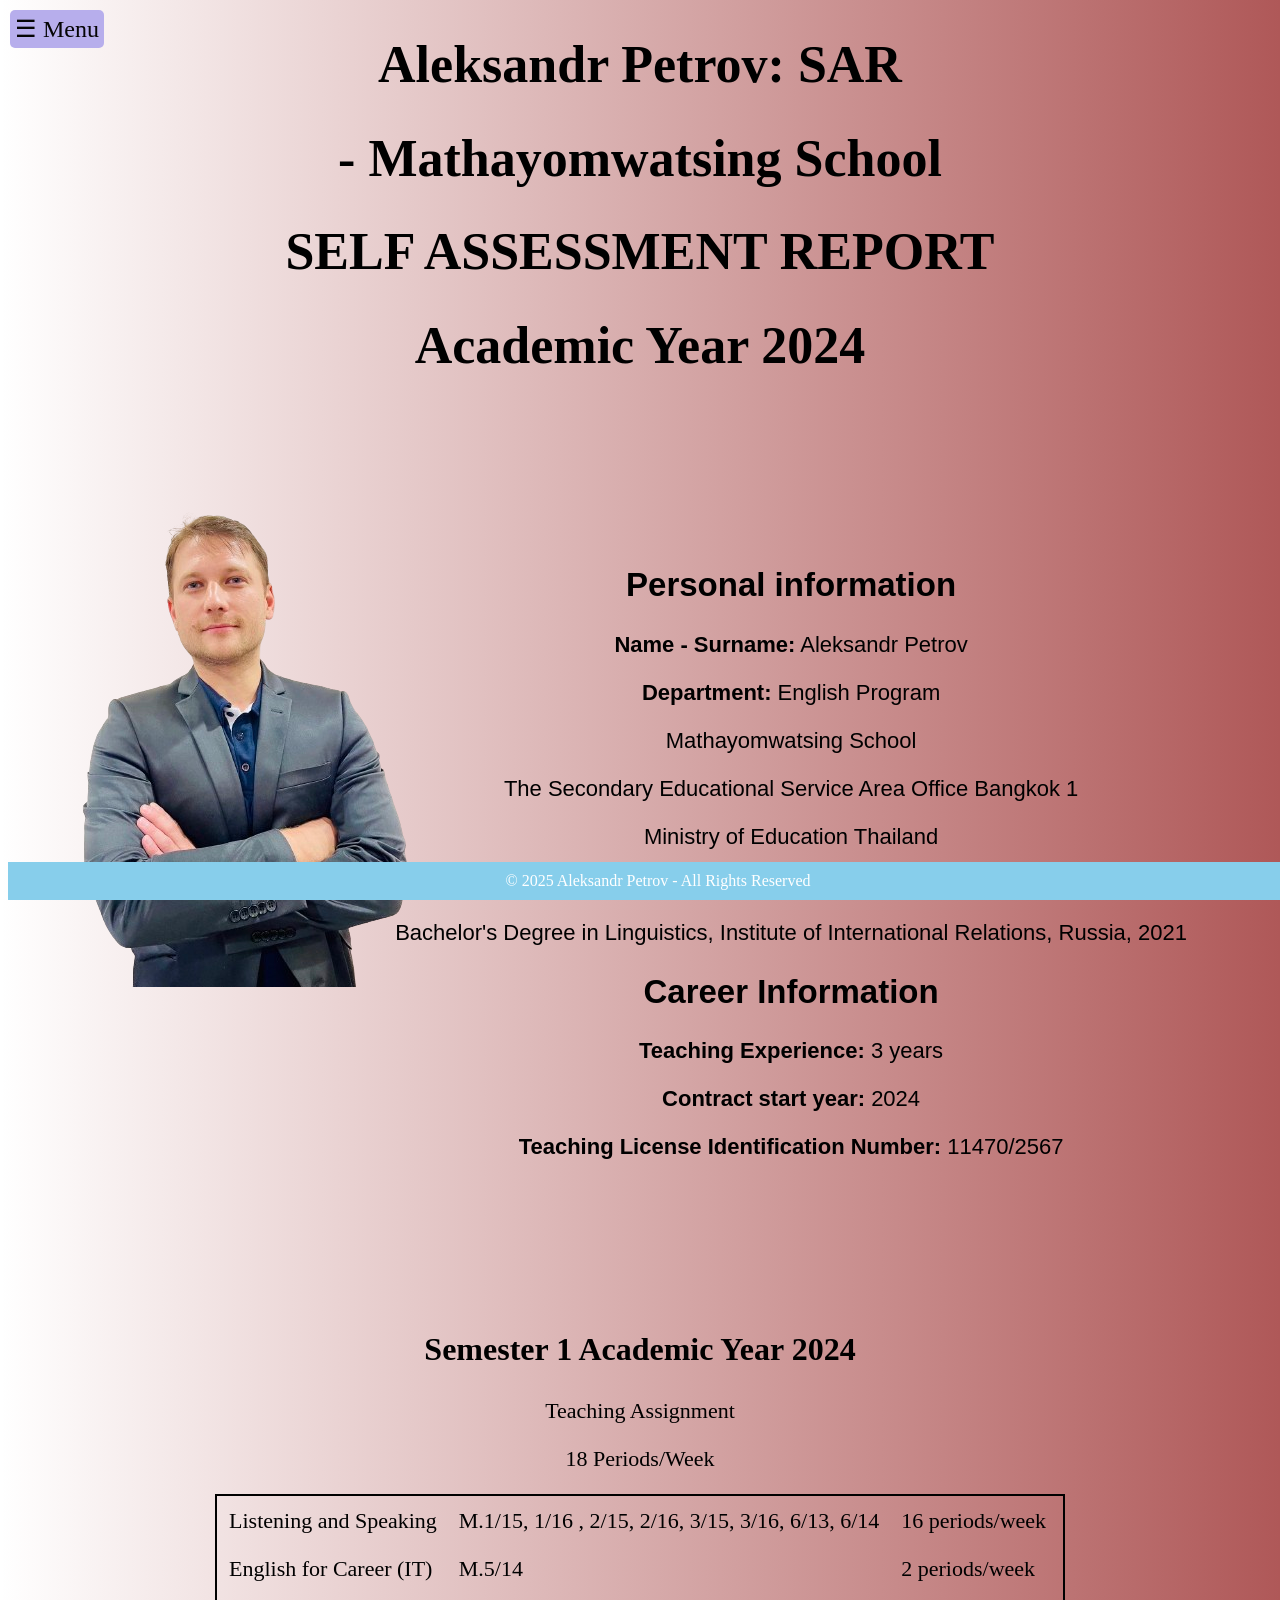
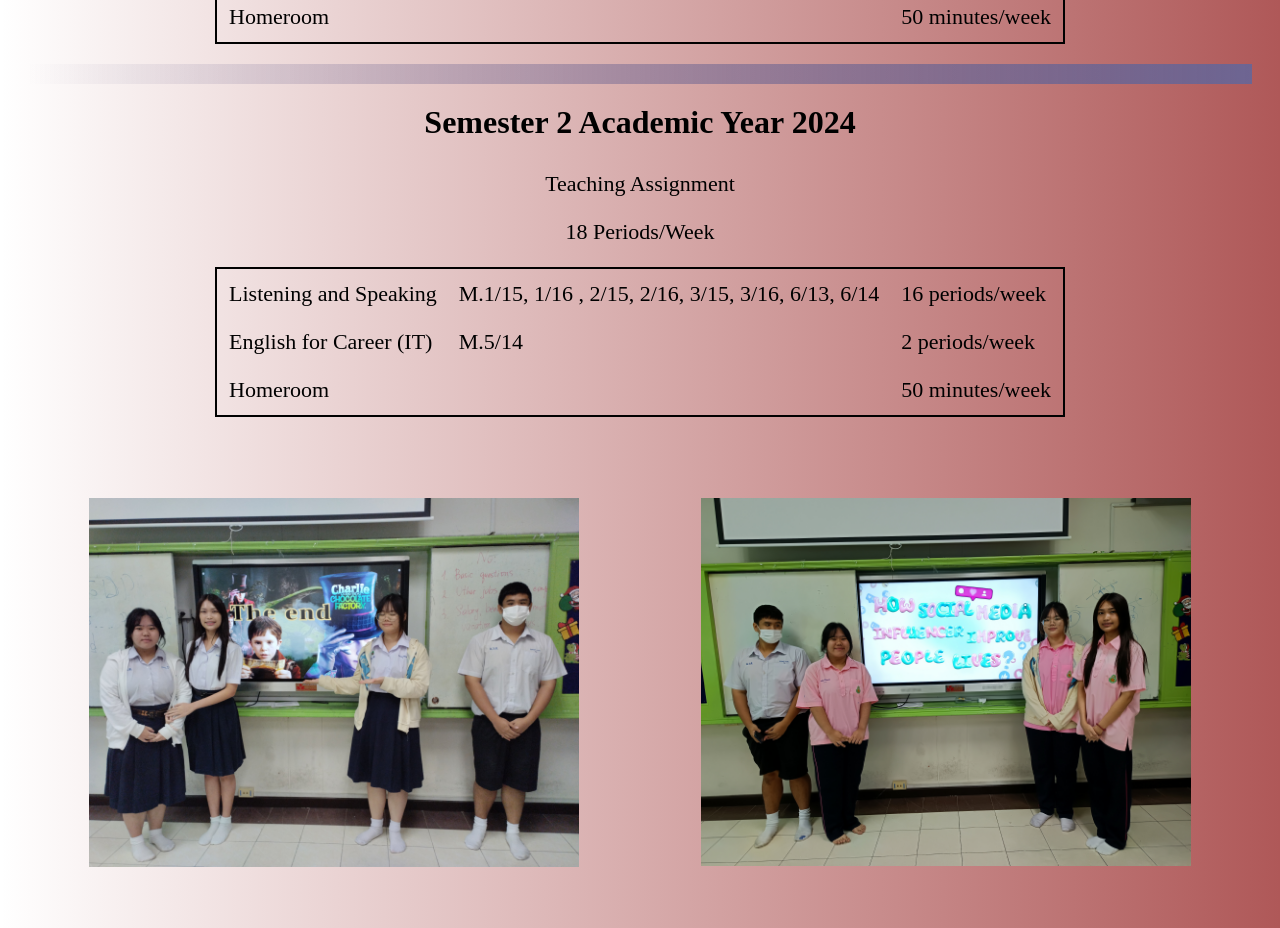
<file: index.html>
<!DOCTYPE html>
<html lang="en">
<head>
    <meta charset="UTF-8">
    <meta name="viewport" content="width=device-width, initial-scale=1.0">
    <title>Teacher's Website</title>
    <link rel="stylesheet" media="screen and (min-width: 900px)" href="styles.css">
    <link rel="stylesheet" media="screen and (max-width: 600px)" href="styles_for_mobiles.css">
</head>
<body>

    <header>
        <div class="menu" id="menuButton">☰ Menu</div>
        <div class="heading">
            <h1> Aleksandr Petrov: SAR </h1> 
            <h1>- Mathayomwatsing School</h1>
            <h1> SELF ASSESSMENT REPORT </h1>
            <h1> Academic Year 2024 </h1>
        </div>
    </header>



    <nav>
        <div class="dropdown" id="dropdownMenu">
            <img src="Photos/Logo.png"/>
            <a href="index.html">Personal Information</a>
            <a href="Teaching and classroom management.html">Teaching and classroom management</a>
            <a href="Coordination in workplace.html">Coordination in workplace</a>
            <a href="Personal development.html">Personal development</a>
        </div>
    </nav>

    <div class="content">
        <div class="about-section">
            <div class="placeholder-photo">
            <img src="Photos/1715744004421.png"/>
            </div>
            <div class="about-me">
                <h2>Personal information</h2>
                <p> <strong>Name - Surname:</strong>  Aleksandr Petrov</p>
                <p><strong>Department:</strong> English Program </p>
                <p>Mathayomwatsing School</p>
                <p>The Secondary Educational Service Area Office Bangkok 1</p>
                <p>Ministry of Education Thailand</p>

                <p> <strong>Education Background:</strong> </p>
                <p> Bachelor's Degree in Linguistics, Institute of International Relations, Russia, 2021</p>
                    
                <h2>Career Information</h2>
                <p><strong>Teaching Experience:</strong> 3 years</p>
                <p> <strong>Contract start year:</strong> 2024</p>
                <p> <strong>Teaching License  Identification Number:</strong> 11470/2567</p>
                 
            </div>
        </div>
        <div id="schedule">
            <h2 class="header_2">Semester 1  Academic Year 2024 </h2>
            <p>Teaching Assignment</p>
            <p>18  Periods/Week</p>
            <table id="table1">
                <tr>
                    <td>Listening and Speaking</td><td>M.1/15, 1/16 , 2/15, 2/16, 3/15, 3/16, 6/13, 6/14</td><td>16 periods/week</td>
                </tr>
                <tr>
                    <td>English for Career (IT)</td><td>M.5/14</td><td>2 periods/week</td>
                </tr>
                <tr>
                    <td>Homeroom</td><td></td><td>50 minutes/week</td>
                </tr>
            </table>
    
            <div class="full-width-line"></div>
            <h2 class="header_2">Semester 2  Academic Year 2024 </h2>
            <p>Teaching Assignment</p>
            <p>18  Periods/Week</p>
            <table id="table1">
                <tr>
                    <td>Listening and Speaking</td><td>M.1/15, 1/16 , 2/15, 2/16, 3/15, 3/16, 6/13, 6/14</td><td>16 periods/week</td>
                </tr>
                <tr>
                    <td>English for Career (IT)</td><td>M.5/14</td><td>2 periods/week</td>
                </tr>
                <tr>
                    <td>Homeroom</td><td></td><td>50 minutes/week</td>
                </tr>
            </table>

        </div>
           
        <div class="grid-content">
            <img src="Photos/Classtroom1.jpg"/>
        </div>
        <div class="grid-content">
            <img src="Photos/Classtroom2.jpg"/>
        </div>

    </div>

    <footer>
        &copy; 2025 Aleksandr Petrov - All Rights Reserved
    </footer>

    <script src="script.js"></script>
</body>
</html>
</file>
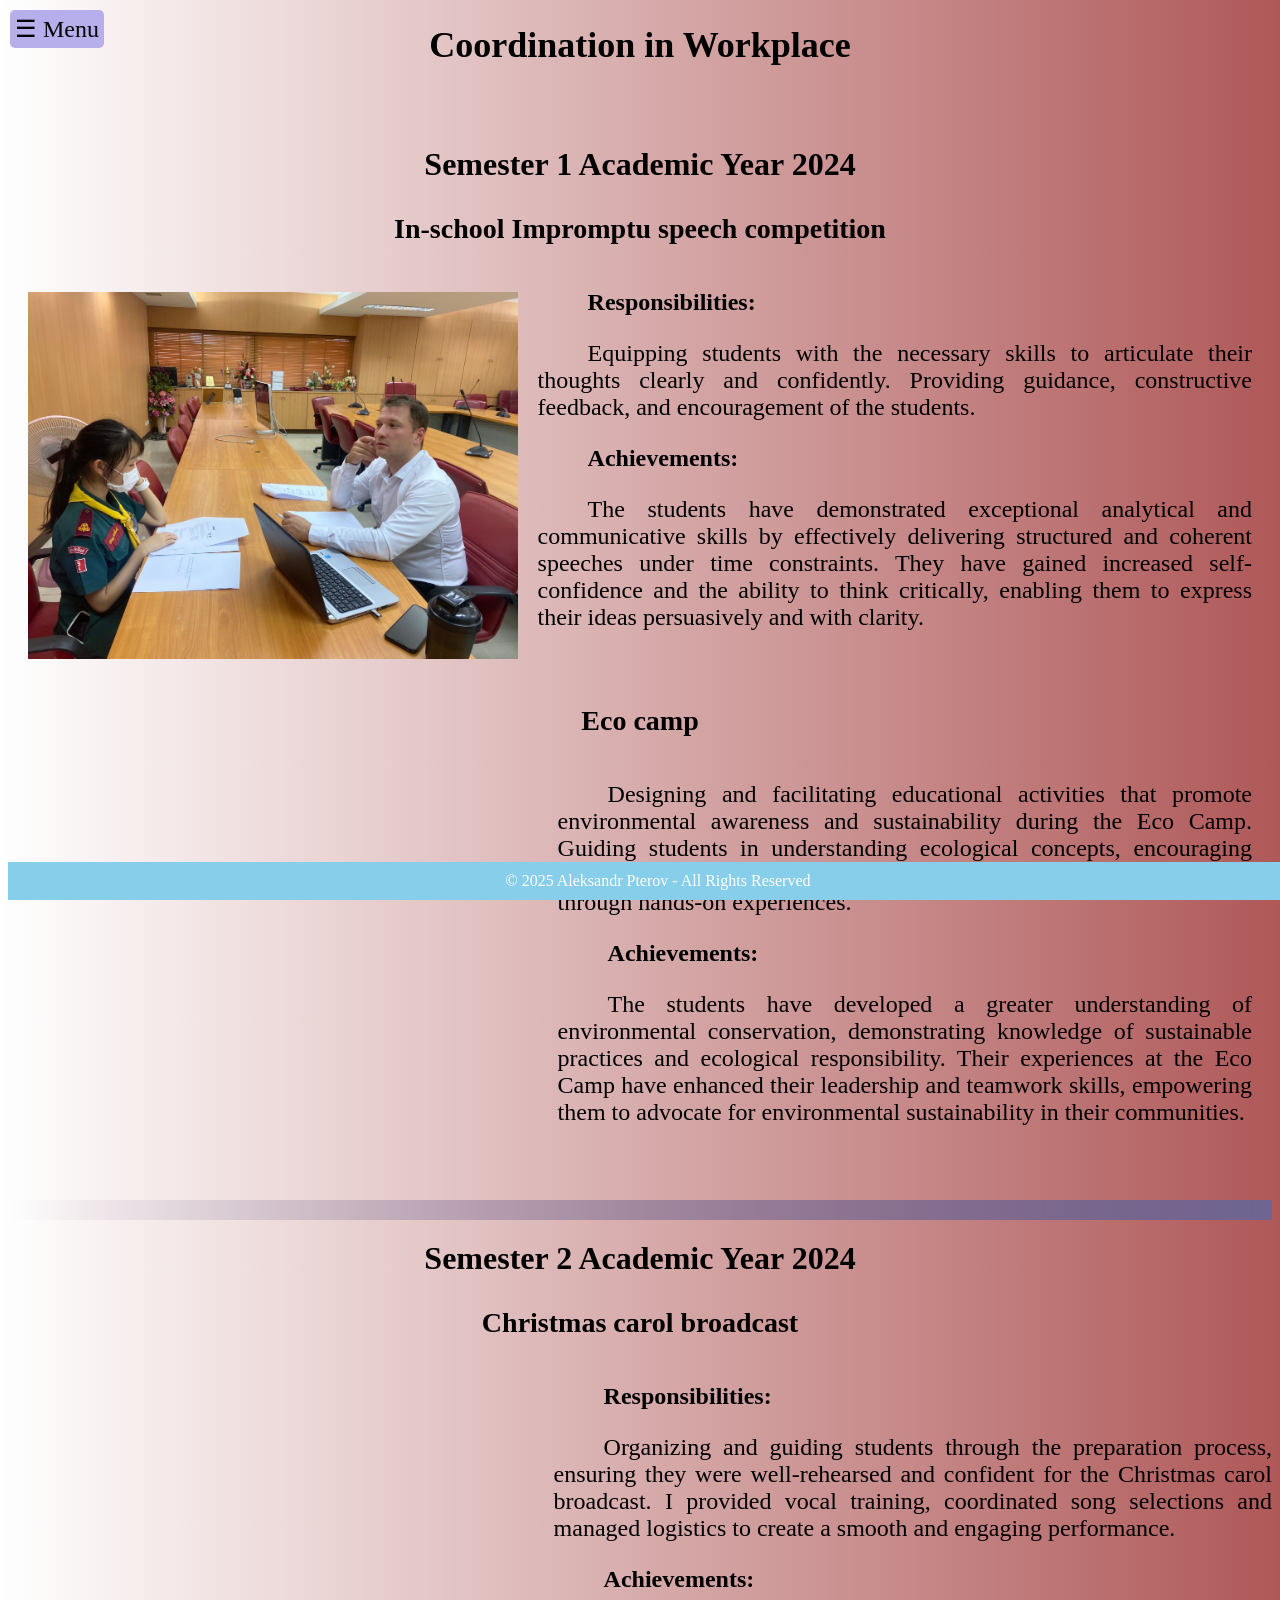
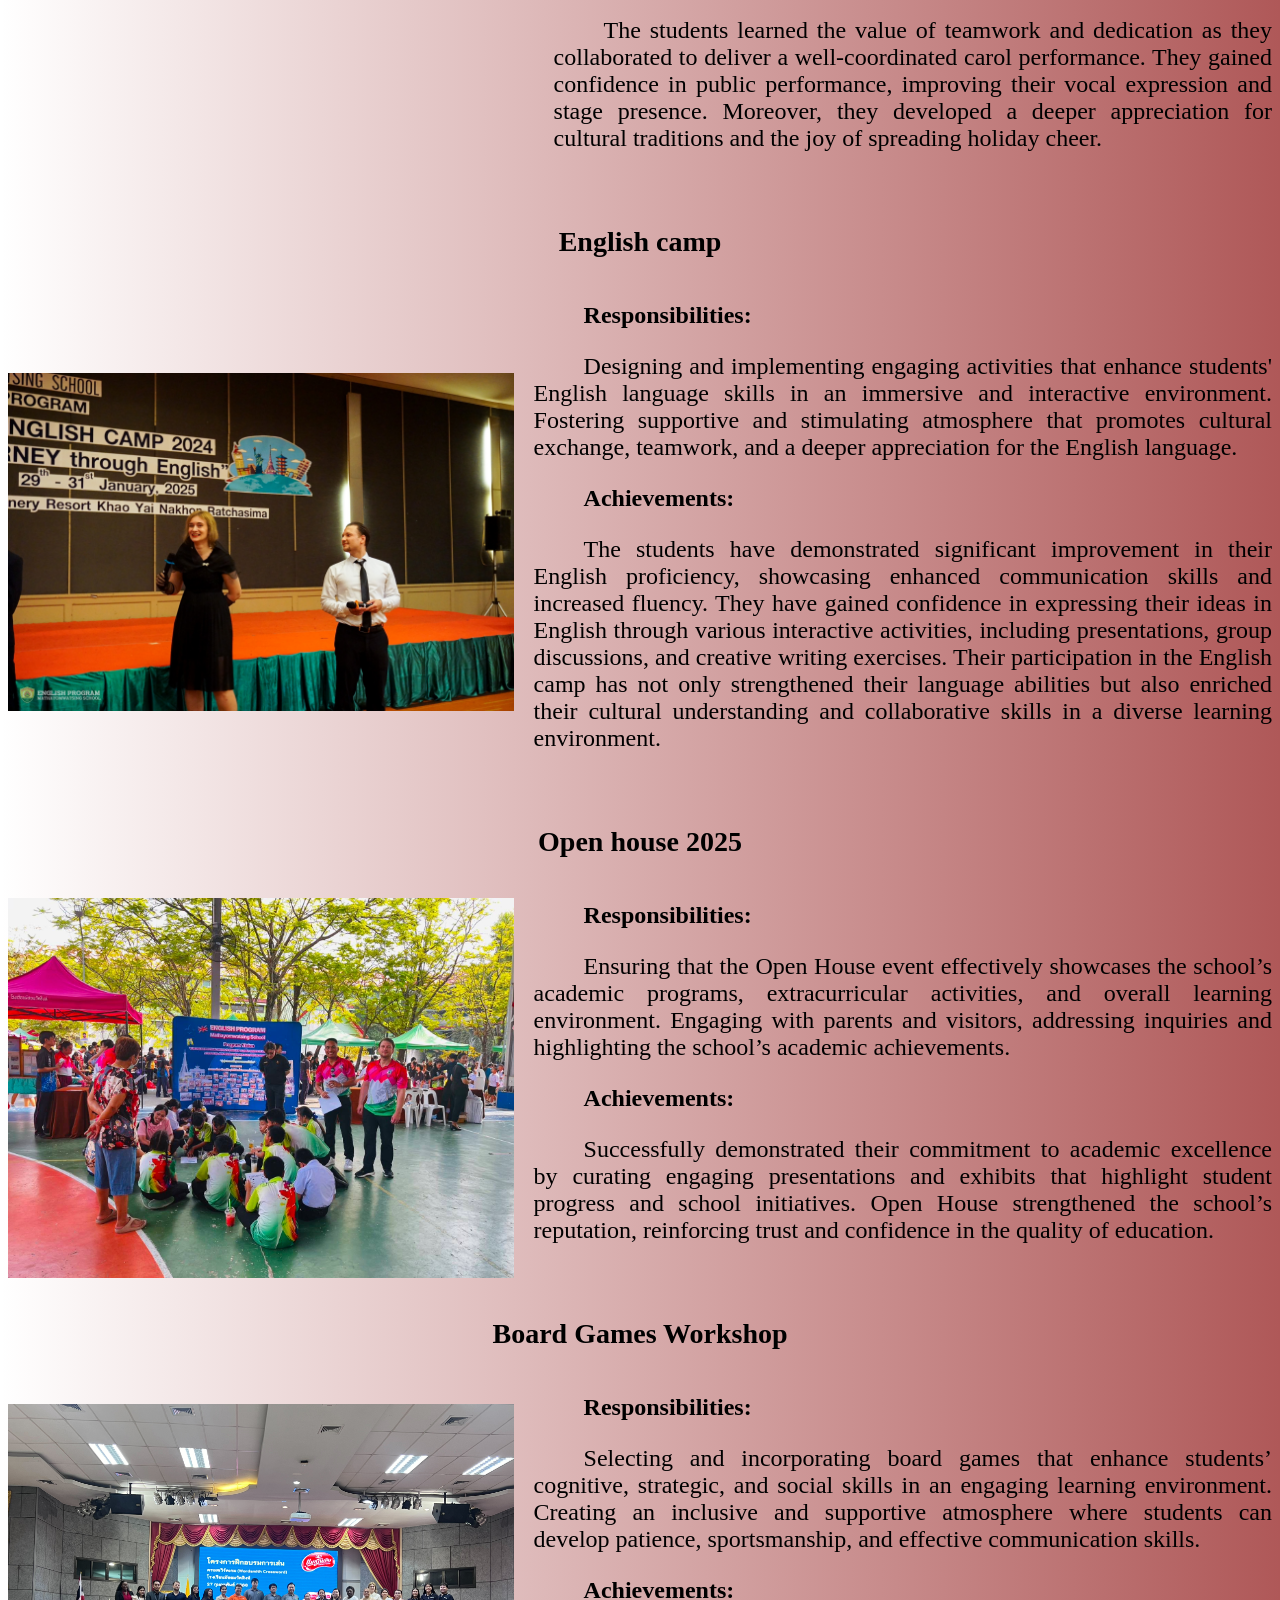
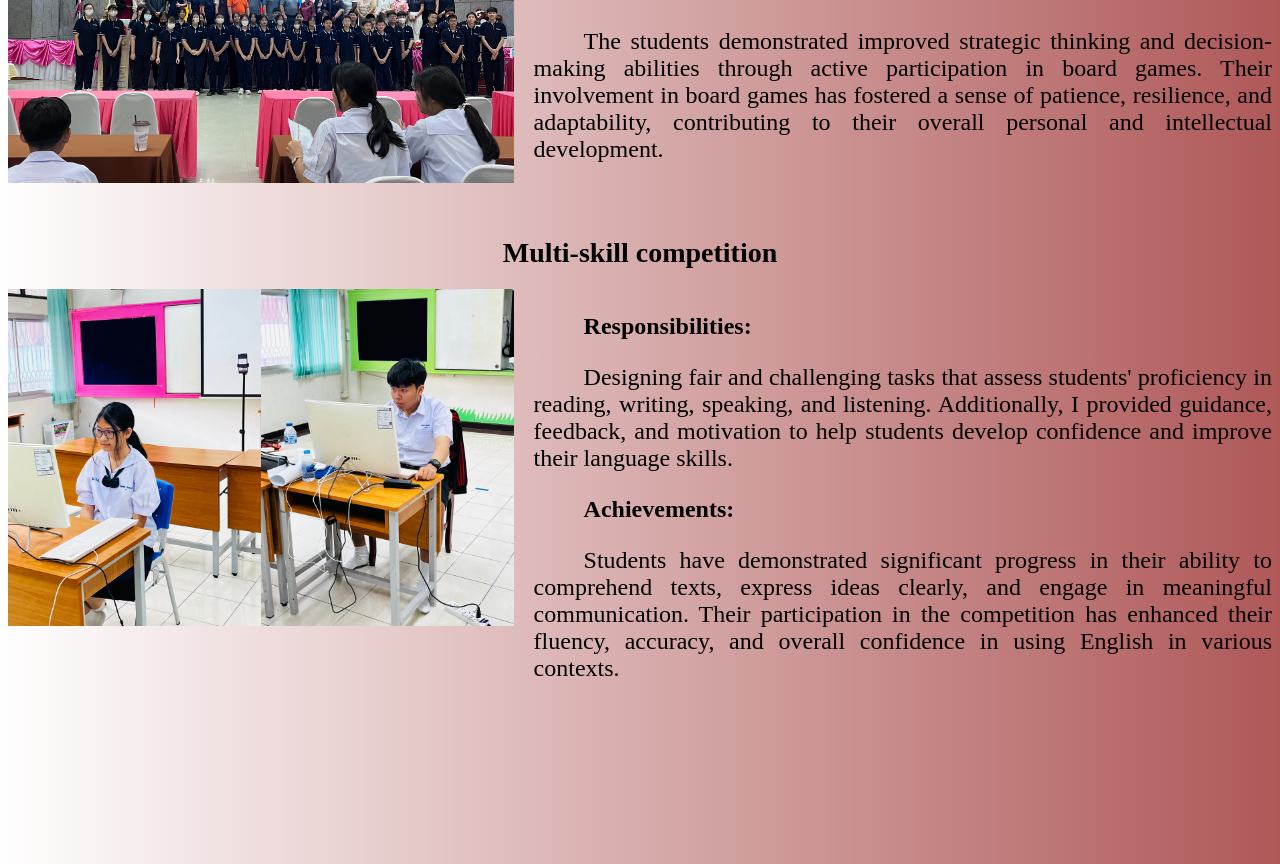
<file: Coordination in workplace.html>
<!DOCTYPE html>
<html lang="en">
<head>
    <meta charset="UTF-8">
    <meta name="viewport" content="width=device-width, initial-scale=1.0">
    <title>Teaching Plan</title>
    <link rel="stylesheet" media="screen and (min-width: 900px)" href="styles.css">
    <link rel="stylesheet" media="screen and (max-width: 600px)" href="styles_for_mobiles.css">
</head>
<body>

    <header>
        <h1 class="header_1">Coordination in Workplace</h1>
    </header>

    <nav>
        <div class="menu" id="menuButton">☰ Menu</div>
        <div class="dropdown" id="dropdownMenu">
            <img src="Photos/Logo.png"/>
            <a href="index.html">Personal Information</a>
            <a href="Teaching and classroom management.html">Teaching and classroom management</a>
            <a href="Coordination in workplace.html">Coordination in workplace</a>
            <a href="Personal development.html">Personal development</a>
        </div>
    </nav>

    <div class="content">
        <h2 class="header_2">Semester 1 Academic Year 2024</h2>
        <h2 class="header_3">In-school Impromptu speech competition</h2>

        <div class="image_container">
            <img class="typical_photo" src="Photos/Competition.jpg"/> 
            <div class="text_container">
                <p><strong>Responsibilities:</strong> </p>
                <p>Equipping students with the necessary skills to articulate their thoughts clearly and confidently.
                    Providing guidance, constructive feedback, and encouragement of the students.</p>
                <p><strong>Achievements:</strong></p>
                <p>The students have demonstrated exceptional analytical and communicative skills by effectively delivering structured and coherent speeches under time constraints.
                    They have gained increased self-confidence and the ability to think critically, enabling them to express their ideas persuasively and with clarity.
                </p>
            </div>
        </div>
        <h2 class="header_3">Eco camp</h2>

        <div class="container">
            <div class="video-container">
            <iframe src="https://www.youtube.com/embed/kpk25TuKjYo?si=bfnZX6hupalx4ku4" frameborder="0" allowfullscreen></iframe>
            </div>
            <div class="text_container">

                <p>Designing and facilitating educational activities that promote environmental awareness and sustainability during the Eco Camp.
                    Guiding students in understanding ecological concepts, encouraging critical thinking and responsibility for cleanliness of environment through hands-on experiences.
                </p>
                <p> <strong>Achievements:</strong></p>
                <p>The students have developed a greater understanding of environmental conservation, demonstrating knowledge of sustainable practices and ecological responsibility.
                    Their experiences at the Eco Camp have enhanced their leadership and teamwork skills, empowering them to advocate for environmental sustainability in their communities.
                </p>
            </div>
        </div>
 
    </div>
        <div class="full-width-line"></div>

    <div class="content"></div>
        
        <h2 class="header_2">Semester 2 Academic Year 2024</h2>
        <h2 class="header_3">Christmas carol broadcast</h2>

        <div class="container">
            <div class="video-container">
            <iframe src="https://www.youtube.com/embed/1xUZVVKK62U?si=g-LqqEb5ZrI3LQz4" frameborder="0" allowfullscreen></iframe>
            </div>
            <div class="text_container">

            <p><strong>Responsibilities:</strong></p>	<p>Organizing and guiding students through the preparation process, ensuring they were well-rehearsed and confident for the Christmas carol broadcast. I provided vocal training, coordinated song selections and managed logistics to create a smooth and engaging performance. 
            </p>
            <p><strong>Achievements:</strong></p>
            <p>The students learned the value of teamwork and dedication as they collaborated to deliver a well-coordinated carol performance. They gained confidence in public performance, improving their vocal expression and stage presence. Moreover, they developed a deeper appreciation for cultural traditions and the joy of spreading holiday cheer.  
            </p>
            </div>
        </div>
 

        </div>
        <h2 class="header_3">English camp</h2>
        <div class="image_container">
            <img class="typical_photo" src="Photos/MC.jpg"/> 
            <div class="text_container">
                <p><strong>Responsibilities:</strong></p>
                <p>Designing and implementing engaging activities that enhance students' English language skills in an immersive and interactive environment.
                    Fostering supportive and stimulating atmosphere that promotes cultural exchange, teamwork, and a deeper appreciation for the English language.
                </p>
                <p><strong>Achievements:</strong></p>
                <p>The students have demonstrated significant improvement in their English proficiency, showcasing enhanced communication skills and increased fluency.
                    They have gained confidence in expressing their ideas in English through various interactive activities, including presentations, group discussions, and creative writing exercises.
                    Their participation in the English camp has not only strengthened their language abilities but also enriched their cultural understanding and collaborative skills in a diverse learning environment.
                </p>
            </div>
        </div>  
        
        <h2 class="header_3">Open house 2025</h2>
        <div class="image_container">
            <img class="typical_photo" src="Photos/Open House.jpg"/> 
            <div class="text_container">
                <p><strong>Responsibilities:</strong></p>
                <p>Ensuring that the Open House event effectively showcases the school’s academic programs, extracurricular activities, and overall learning environment.
                    Engaging with parents and visitors, addressing inquiries and highlighting the school’s academic achievements. <p>
                <p><b>Achievements:</b></p>
                <p>Successfully demonstrated their commitment to academic excellence by curating engaging presentations and exhibits that highlight student progress and school initiatives.
                    
                    Open House strengthened the school’s reputation, reinforcing trust and confidence in the quality of education.
                </p>
            </div>
        </div>  

        <h2 class="header_3">Board Games Workshop</h2>
        <div class="image_container">
            <img class="typical_photo" src="Photos/Workshop 2.jpg"/> 
            <div class="text_container">
                <p><b>Responsibilities:</b></p>
                <p>Selecting and incorporating board games that enhance students’ cognitive, strategic, and social skills in an engaging learning environment.
                    Creating an inclusive and supportive atmosphere where students can develop patience, sportsmanship, and effective communication skills.
                </p>
                <p><b>Achievements:</b></p>
                <p>The students demonstrated improved strategic thinking and decision-making abilities through active participation in board games.
                    Their involvement in board games has fostered a sense of patience, resilience, and adaptability, contributing to their overall personal and intellectual development.
                    
                        
                </p>
            </div>
        </div>  
        <h2 class="header_3">Multi-skill competition</h2>
        <div class="image_container_2">
            <img class="typical_photo_2" src="Photos/multi_skill_1.jpeg"/> 
            <img class="typical_photo_2" src="Photos/multi_skill_2.jpeg"/> 
            <div class="text_container">
                <p><b>Responsibilities:</b></p>
                <p>Designing fair and challenging tasks that assess students' proficiency in reading, writing, speaking, and listening. 
                    Additionally, I provided guidance, feedback, and motivation to help students develop confidence and improve their language skills.
                </p>
                <p><b>Achievements:</b></p>
                <p>Students have demonstrated significant progress in their ability to comprehend texts, express ideas clearly, and engage in meaningful communication. 
                    Their participation in the competition has enhanced their fluency, accuracy, and overall confidence in using English in various contexts.  
                </p>
            </div>
        </div>  
    </div>

    <footer>
        &copy; 2025 Aleksandr Pterov - All Rights Reserved
    </footer>

    <script src="script.js"></script>
</body>
</html>
</file>
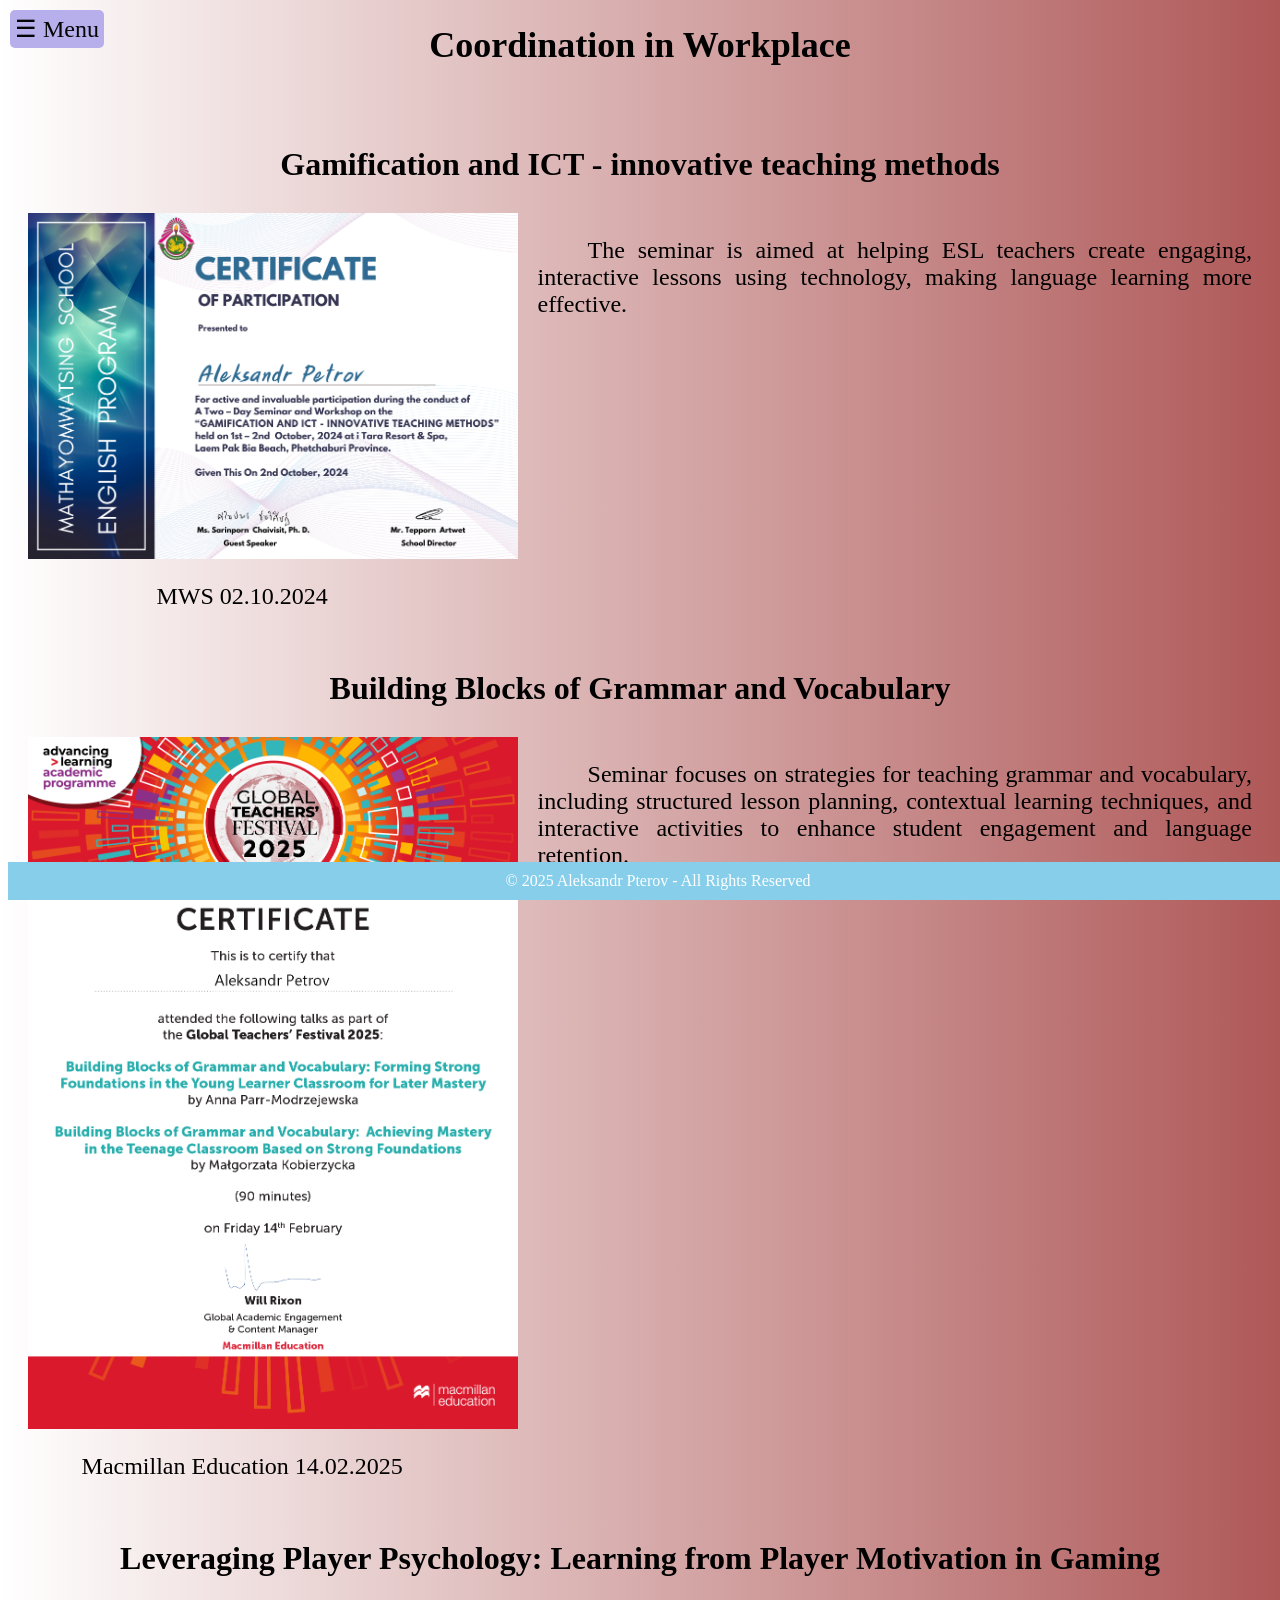
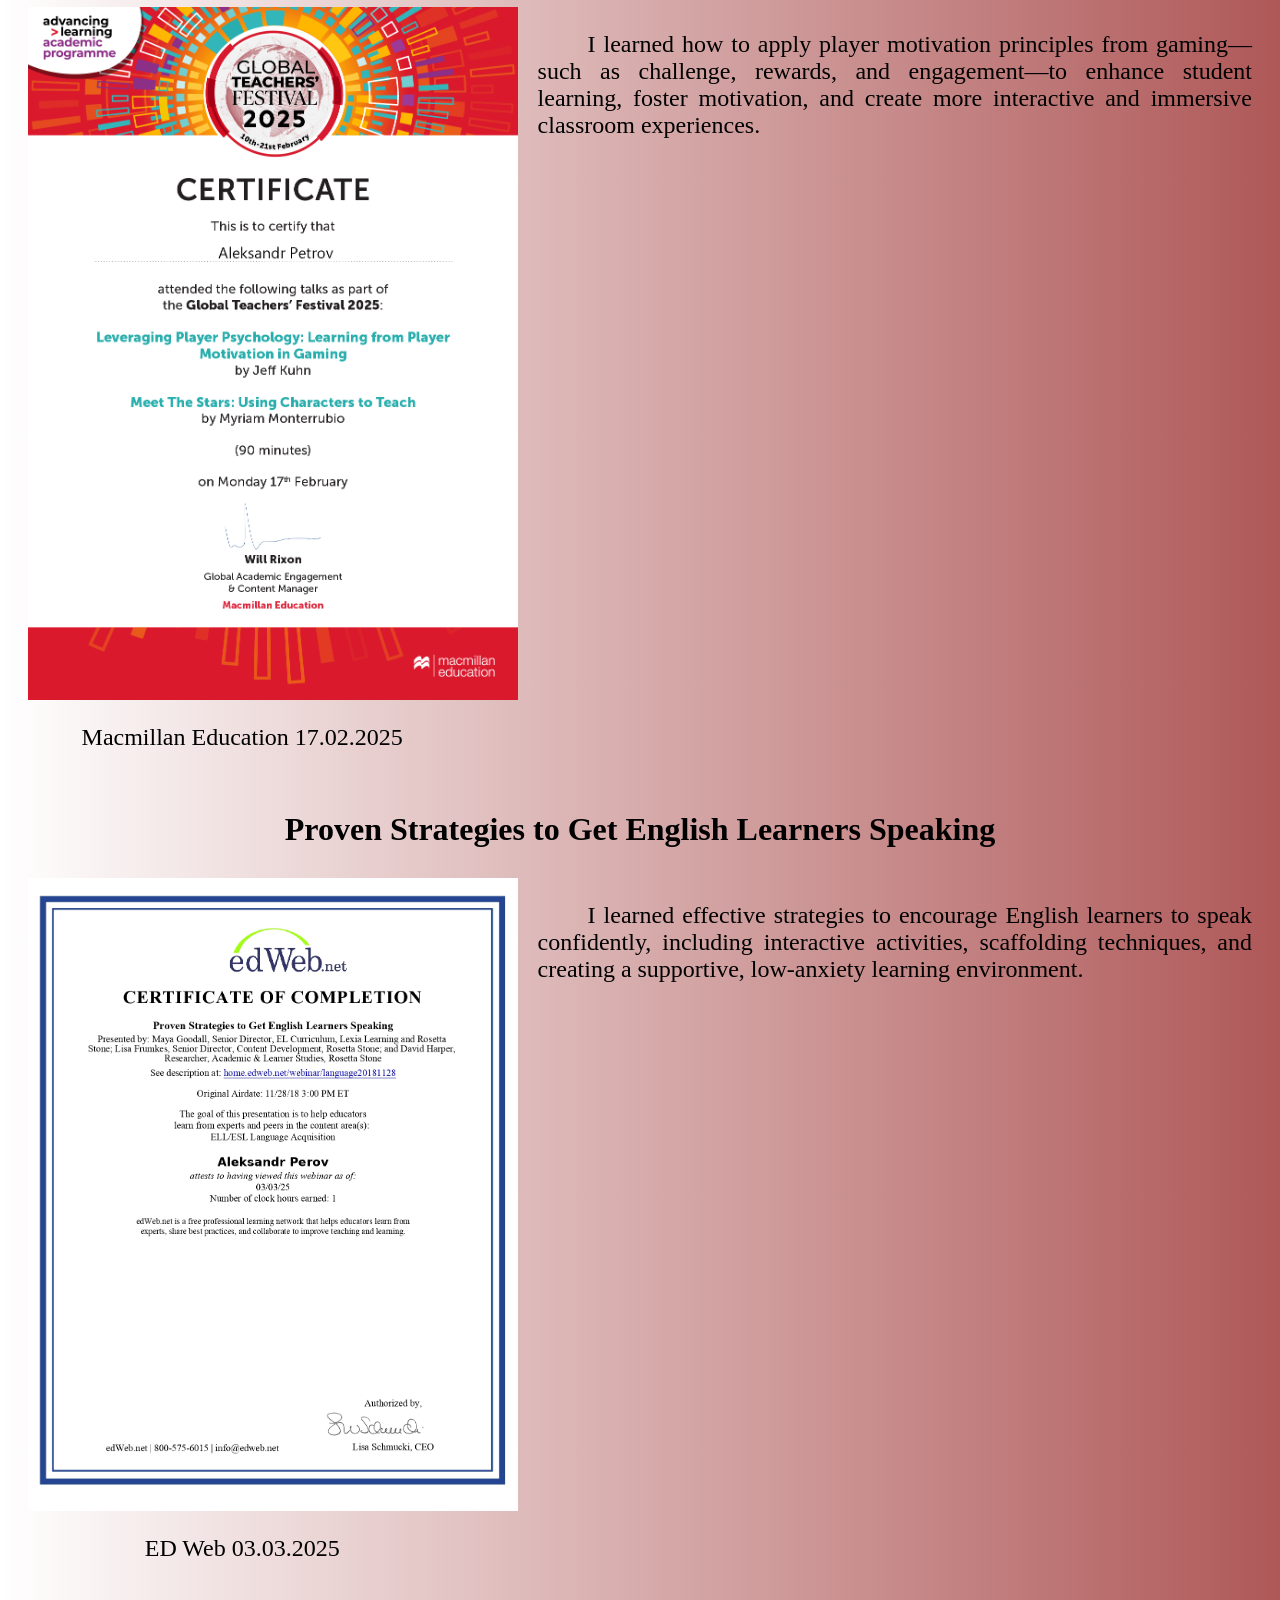
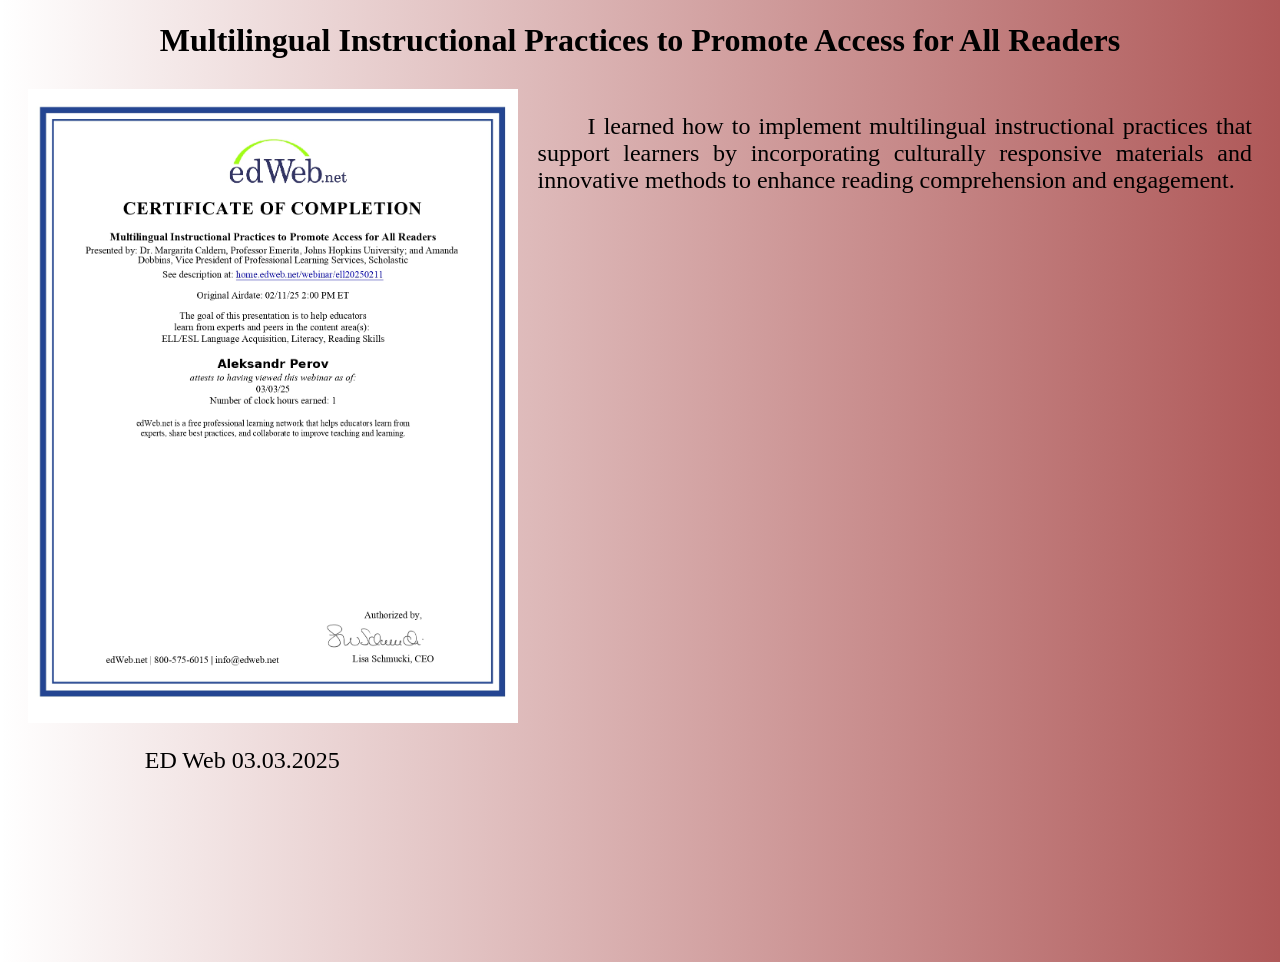
<file: Personal development.html>
<!DOCTYPE html>
<html lang="en">
<head>
    <meta charset="UTF-8">
    <meta name="viewport" content="width=device-width, initial-scale=1.0">
    <title>Teaching Plan</title>
    <link rel="stylesheet" media="screen and (min-width: 900px)" href="styles.css">
    <link rel="stylesheet" media="screen and (max-width: 600px)" href="styles_for_mobiles.css">
</head>
<body>

    <header>
        <h1 class="header_1">Coordination in Workplace</h1>
    </header>

    <nav>
        <div class="menu" id="menuButton">☰ Menu</div>
        <div class="dropdown" id="dropdownMenu">
            <img src="Photos/Logo.png"/>
            <a href="index.html">Personal Information</a>
            <a href="Teaching and classroom management.html">Teaching and classroom management</a>
            <a href="Coordination in workplace.html">Coordination in workplace</a>
            <a href="Personal development.html">Personal development</a>
        </div>
    </nav>

    <div class="content">
            <h2 class="header_2">Gamification and ICT - innovative teaching methods</h2>
            <div class="image_container_3">
                <img class="typical_photo" src="Photos/Certificate.png"/> 
                <div class="text_container">
                    <p>
                        The seminar is aimed at helping ESL teachers create engaging,
                     interactive lessons using technology, making language learning more effective.
                    </p>
                </div>
                
            </div>  
            <p class = "text_under_cert">MWS 02.10.2024</p>

            <h2 class="header_2">Building Blocks of Grammar and Vocabulary</h2>
            <div class="image_container_3">
                <img class="typical_photo" src="Photos/Certificate2.png"/> 
                
                <div class="text_container">
                    <p>
                        Seminar focuses on strategies for teaching grammar and vocabulary, including structured lesson planning, contextual learning techniques, and interactive activities to enhance student engagement and language retention. 

                    </p>
                </div>
                
            </div>  
            <p class = "text_under_cert">Macmillan Education 14.02.2025
            </p>

            <h2 class="header_2">Leveraging Player Psychology: Learning from Player Motivation in Gaming
            </h2>
            <div class="image_container_3">
                <img class="typical_photo" src="Photos/Certificate3.png"/> 
                
                <div class="text_container">
                    <p>
                        I learned how to apply player motivation principles from gaming—such as challenge, rewards, and engagement—to enhance student learning, foster motivation, and create more interactive and immersive classroom experiences. 


                    </p>
                </div>
                
            </div>
    </div>
    <div class="content">
            <p class = "text_under_cert">Macmillan Education 17.02.2025
            </p>

            <h2 class="header_2">Proven Strategies to Get English Learners Speaking</h2>
            <div class="image_container_3">
                <img class="typical_photo" src="Photos/Certificate5.jpg"/>      
                <div class="text_container">
                    <p>
                        I learned effective strategies to encourage English learners to speak confidently, including interactive activities, scaffolding techniques, and creating a supportive, low-anxiety learning environment. 
                    </p>
                </div> 
            </div>  
            <p class = "text_under_cert">ED Web 03.03.2025</p>
 
            <h2 class="header_2">Multilingual Instructional Practices to Promote Access for All Readers</h2>
            <div class="image_container_3">
                <img class="typical_photo" src="Photos/Certificate4.jpg"/>      
                <div class="text_container">
                    <p>
                        I learned how to implement multilingual instructional practices that support learners by incorporating culturally responsive materials and innovative methods to enhance reading comprehension and engagement. 
                    </p>
                </div> 
            </div>  

            <p class = "text_under_cert">ED Web 03.03.2025</p>

        </div>
    <footer>
        &copy; 2025 Aleksandr Pterov - All Rights Reserved
    </footer>

    <script src="script.js"></script>
    <script src="lightbox2-2.11.5/dist/js/lightbox-plus-jquery.js"></script>

</body>
</html>
</file>
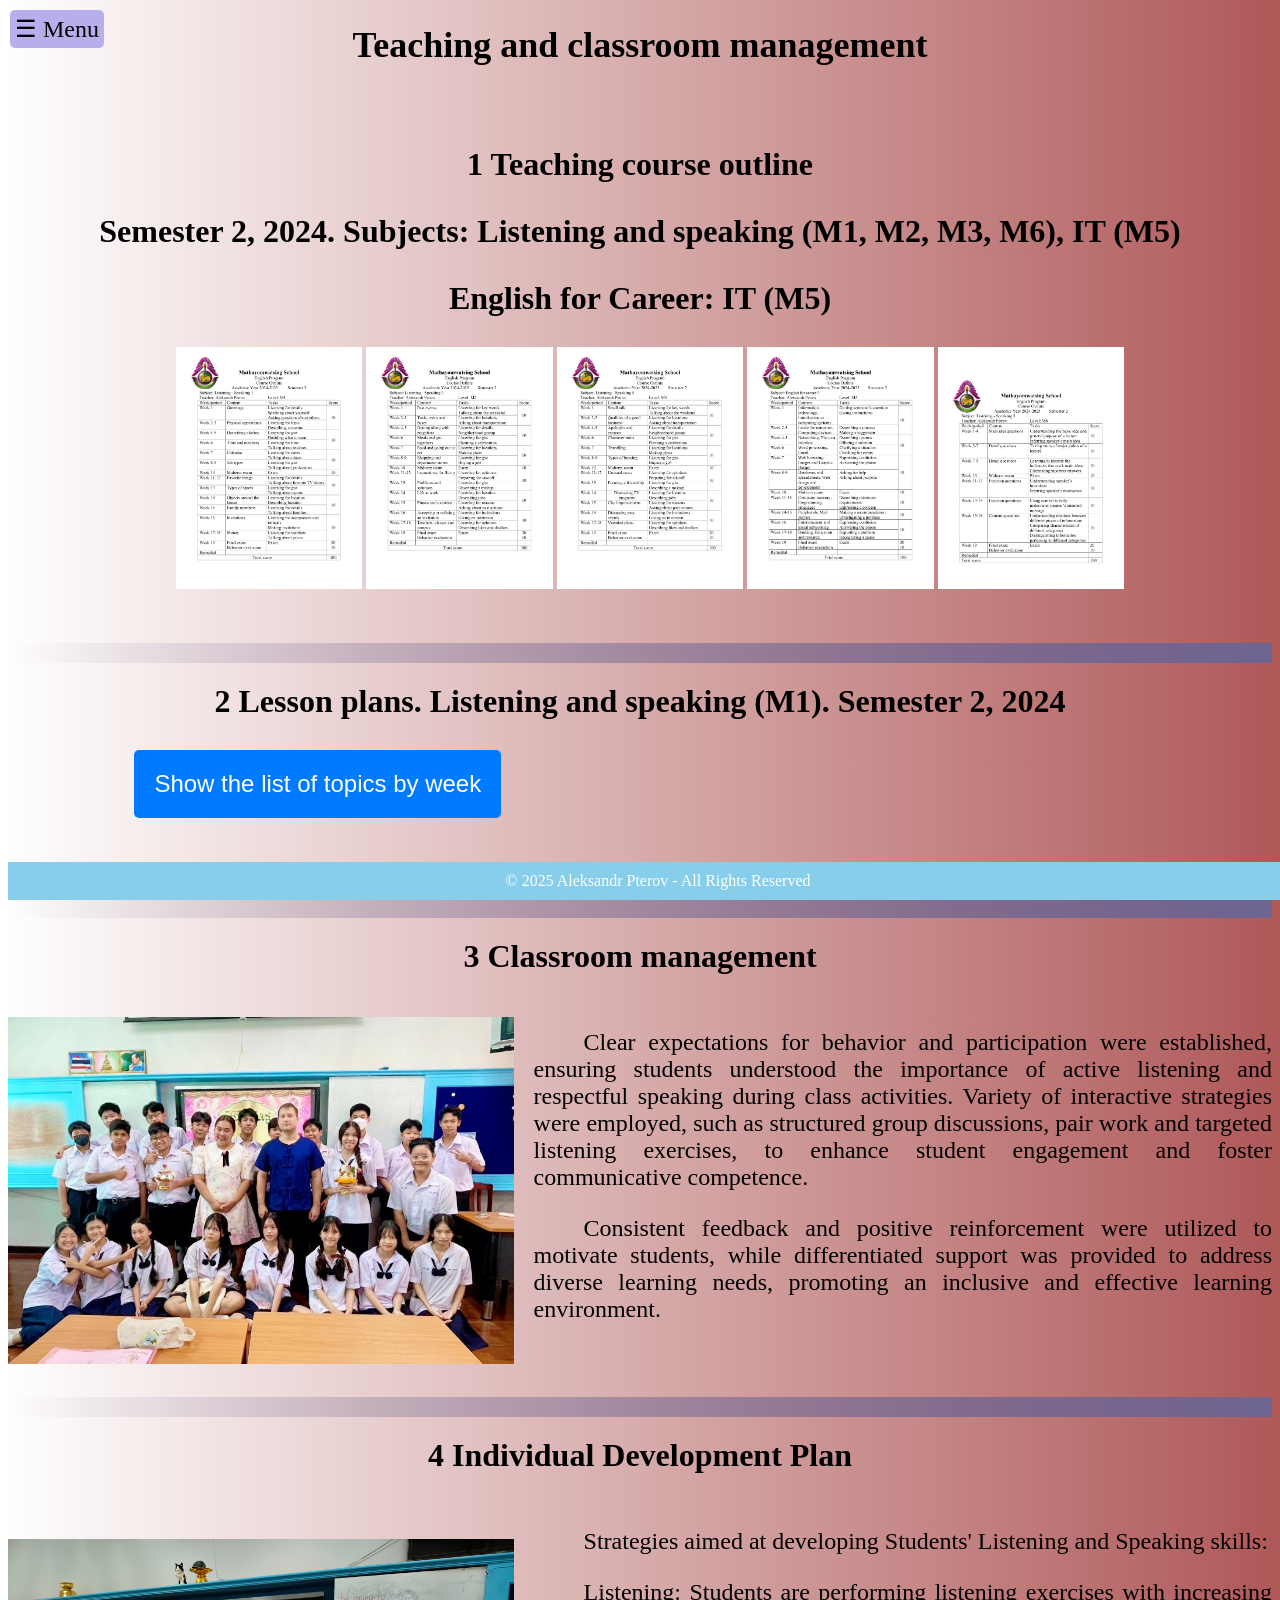
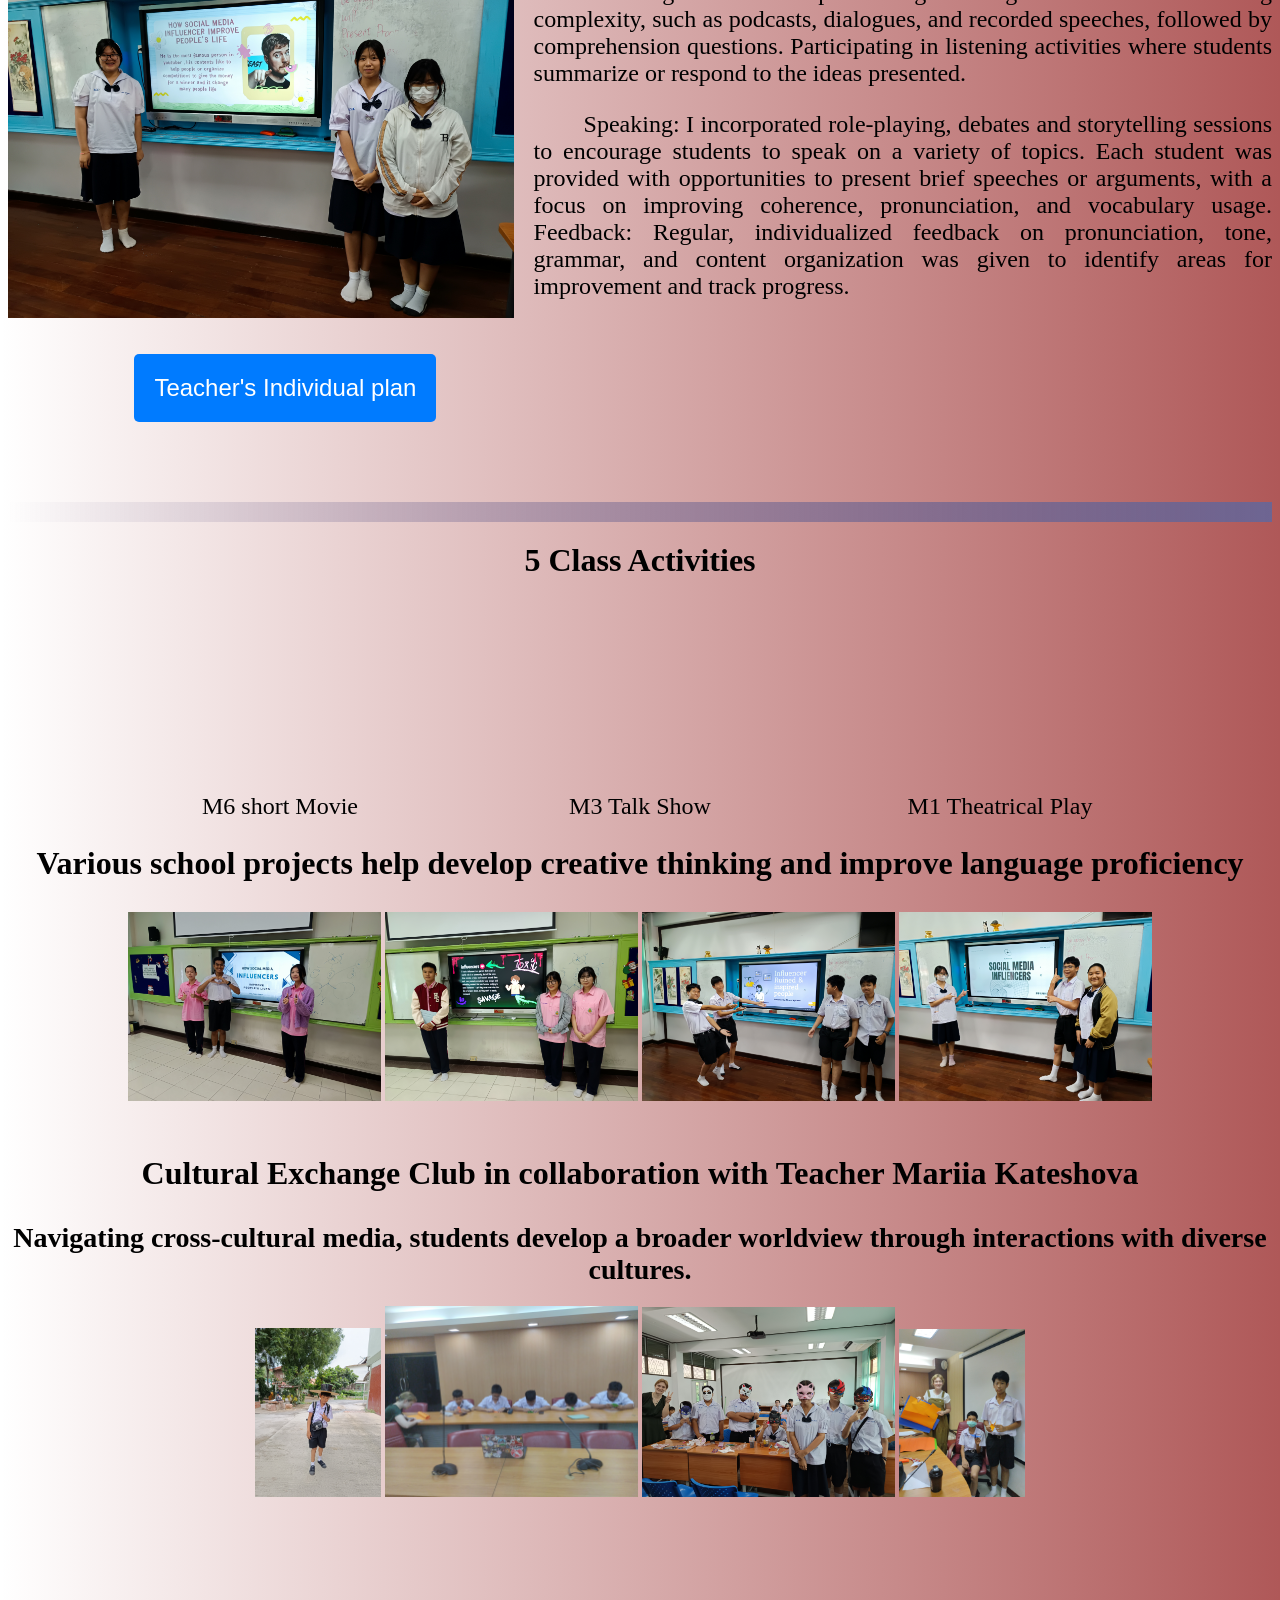
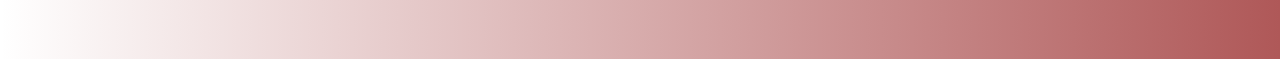
<file: Teaching and classroom management.html>
<!DOCTYPE html>
<html lang="en">
<head>
    <meta charset="UTF-8">
    <meta name="viewport" content="width=device-width, initial-scale=1.0">
    <title>Gallery</title>
    <link rel="stylesheet" media="screen and (min-width: 900px)" href="styles.css">
    <link rel="stylesheet" media="screen and (max-width: 600px)" href="styles_for_mobiles.css">
    <link rel="stylesheet" href="lightbox2-2.11.5/dist/css/lightbox.css">
</head>
<body>

    <header>
        <h1 class="header_1">Teaching and classroom management</h1>
    </header>

    <nav>
        <div class="menu" id="menuButton">☰ Menu</div>
        <div class="dropdown" id="dropdownMenu">
            <img src="Photos/Logo.png"/>
            <a href="index.html">Personal Information</a>
            <a href="Teaching and classroom management.html">Teaching and classroom management</a>
            <a href="Coordination in workplace.html">Coordination in workplace</a>
            <a href="Personal development.html">Personal development</a>
        </div >
    </nav>


        <h2 class="header_2">1 Teaching course outline</h2>
        <h2 class="header_2">Semester 2, 2024. Subjects: Listening and speaking (M1, M2, M3, M6), IT (M5)</h2>
        <h2 class="header_2">English for Career: IT (M5)</h2>
        
        <div class="container">
            <div class="heading">
            </div>
            <div>
              <div class="dream">
                <a class="1" href="Photos/Course_outline/1.jpg" data-lightbox="example-set" data-title="M1."><img class="course_outline" src="Photos/Course_outline/1.jpg" alt="M1"/></a>
                <a class="1" href="Photos/Course_outline/2.jpg" data-lightbox="example-set" data-title="M2."><img class="course_outline" src="Photos/Course_outline/2.jpg" alt="M2"/></a>
                <a class="1" href="Photos/Course_outline/3.jpg" data-lightbox="example-set" data-title="M3."><img class="course_outline" src="Photos/Course_outline/3.jpg" alt="M3"/></a>
                <a class="1" href="Photos/Course_outline/4.jpg" data-lightbox="example-set" data-title="M5."><img class="course_outline" src="Photos/Course_outline/4.jpg" alt="M5"/></a>
                <a class="1" href="Photos/Course_outline/5.jpg" data-lightbox="example-set" data-title="M6."><img class="course_outline" src="Photos/Course_outline/5.jpg" alt="M6"/></a>
              </div>
            </div>
          </div>
          <div class="full-width-line"></div>
          <h2 class="header_2">2 Lesson plans. Listening and speaking (M1). Semester 2, 2024</h2>
          <div id="dropdown-container">
            <button id="dropdown-button">Show the list of topics by week</button>
            <ul id="dropdown-list" class="hidden">
                <!-- Generating 14 items -->
                <li data-index="1">Week 1: Greetings</li>
                <li data-index="2">Week 2-3: Physical Appearance</li>
                <li data-index="3">Week 4-5: Describing Clothes</li>
                <li data-index="4">Week 6: Time and Numbers</li>
                <li data-index="5">Week 7: Calendar</li>
                <li data-index="6">Week 8-9: Job Types</li>
                <li data-index="7">Week 10: Midterm Exam</li>
                <li data-index="8">Week 11-12: Favorite Things</li>
                <li data-index="9">Week 13: Types of Sports</li>
                <li data-index="10">Week 14: Objects Around the House</li>
                <li data-index="11">Week 15: Family Members</li>
                <li data-index="12">Week 16: Invitations</li>
                <li data-index="13">Week 17-18: Money</li>
                <li data-index="14">Week 19: Final Exam and Behavior Evaluation</li>
            </ul>
        </div>
       
        <div id="text-sections" class="hidden">
            <div data-index="1" class="text-content">
                <h2 class="header 2">Week 1: Greetings  </h2>
                <h2 class = "header 3">Objectives:</h2>
                <p>- Students will be able to recognize and understand various greetings.</p>
                <p>- Students will practice introducing themselves to others.</p>
                <p>- Students will develop the ability to ask questions about others' identities.</p>
    
                <h2 class = "header 2">Steps of the Lesson:</h2>
                <h2 class = "header 3">1. Introduction (5 minutes):</h2>
                <p>- Welcome the students and introduce the topic of greetings.</p>
                <p>- Discuss the importance of greetings in different contexts and cultures.</p>
                <h2 class = "header 3">2. Listening for Details (15 minutes):</h2>
                <p>- Play an audio recording containing different greetings.</p>
                <p>- Instruct students to listen carefully and note down the greetings they hear.</p>
                <h2 class = "header 3">3. Speaking about Yourself (20 minutes):</h2>
                <p>- Model introducing yourself to the class, including name, age, nationality, and a hobby.</p>
                <p>- Pair students and have them take turns introducing themselves to each other.</p>
                <p>- Encourage students to ask follow-up questions to learn more about their classmates.</p>
                <h2 class = "header 3">4. Asking Questions about Others (15 minutes):</h2>
                <p>- Provide a list of questions about personal information (e.g., Where are you from? What's your favorite food?).</p>
                <p>- Pair students and have them ask each other questions about their identities.</p>
                <p>- Circulate and provide assistance as needed.</p>
    
                <h2 class = "header 2">Materials:</h2>
                <p>- Audio recording of greetings</p>
                <p>- Handout with questions for speaking activities</p>
    
                <h2 class = "header 3">Evaluation:</h2>
                <p>- Participation and engagement during speaking activities.</p>
                <p>- Ability to correctly identify and use greetings.</p>
                <p>- Effective communication skills demonstrated during introductions and questioning.</p>
    
                <h2 class = "header 2">Worksheets:</h2>
                <p>- Handout with questions for speaking activities</p>
            </div>
            <div data-index="2" class="text-content">
                <h2 class="header 2">Week 2-3: Physical Appearance </h2>
                <h2 class="header 2">Objectives: </h2>

                <p>- Students will be able to describe physical appearance using appropriate vocabulary.</p>
                <p>- Students will practice describing someone's appearance.</p>
                <p>- Students will develop their listening skills by identifying the main topic of a conversation.</p>
                
                <h2 class="header 2">Steps of the Lesson: </h2>
                
                <h2 class="header 3">1. Introduction (5 minutes): </h2>
                   <p>- Review the previous lesson on greetings.</p>
                   <p>- Introduce the topic of physical appearance.</p>
                <h2 class="header 3">2. Listening for Topic (15 minutes): </h2>
                   <p>- Play an audio recording discussing the importance of physical appearance in society.</p>
                   <p>- Ask students to listen for the main topic and any key points.</p>
                <h2 class="header 3">3. Describing Someone (20 minutes): </h2>
                   <p>- Provide pictures of people with different physical features.</p>
                   <p>- Pair students and have them describe the people in the pictures to each other.</p>
                   <p>- Encourage the use of descriptive language and vocabulary related to physical appearance.</p>
                <h2 class="header 3">4. Discussion and Practice (15 minutes): </h2>
                   <p>- Lead a class discussion about the descriptions.</p>
                   <p>- Encourage students to share their observations and provide feedback to their peers.</p>
                   <p>- Have students practice describing a classmate's appearance to the rest of the class.</p>
                
                <h2 class="header 2">Materials: </h2>
                
                <p>- Audio recording discussing physical appearance</p>
                <p>- Pictures of people with different physical features</p>
                <p>- Whiteboard and markers for class discussion</p>
                
                <h2 class="header 2">Evaluation: </h2>
                
                <p>- Accuracy and effectiveness of physical descriptions provided by students.</p>
                <p>- Participation and engagement during class discussion and activities.</p>
                <p>- Listening comprehension demonstrated during the audio activity.</p>
                
                <h2 class="header 2">Worksheets: </h2>
                
                  <p>- Instructions: Describe a person's appearance to your partner. Your partner will fill in the worksheet with the described features.</p>
                  <p>- Worksheet includes space for students to fill in descriptions of a person's physical appearance.</p>
                
            </div>
            <div data-index="3" class="text-content">
                <h2 class="header 2">Week 4-5: Describing Clothes </h2>
                <h2 class="header 2">Objectives: </h2>

                <p>- Students will be able to describe clothing items using appropriate vocabulary.</p>
                <p>- Students will practice making decisions about what to wear for different occasions.</p>
                <p>- Students will develop their listening skills by identifying the main idea of a conversation.</p>
                
                <h2 class="header 2">Steps of the Lesson: </h2>
                
                <h2 class="header 3">1. Introduction (5 minutes): </h2>
                   <p>- Review the previous lesson on physical appearance.</p>
                   <p>- Introduce the topic of describing clothes.</p>
                <h2 class="header 3">2. Listening for Gist (15 minutes): </h2>
                   <p>- Play an audio recording describing different outfits.</p>
                   <p>- Ask students to listen for the overall message or main idea of the conversation.</p>
                <h2 class="header 3">3. Deciding What to Wear (20 minutes): </h2>
                   <p>- Present different scenarios (e.g., going to a party, to the beach) and have students discuss and decide what they would wear.</p>
                   <p>- Encourage justification for their choices based on the scenario provided.</p>
                <h2 class="header 3">4. Discussion and Practice (15 minutes): </h2>
                   <p>- Lead a class discussion about the clothing choices made for each scenario.</p>
                   <p>- Encourage students to explain their reasoning and consider the appropriateness of their choices for different events.</p>
                   <p>- Have students share their own experiences of deciding what to wear for specific occasions.</p>
                
                <h2 class="header 2">Materials: </h2>
                
                <p>- Audio recording describing outfits</p>
                <p>- Scenario cards for activity</p>
                <p>- Whiteboard and markers for class discussion</p>
                
                <h2 class="header 2">Evaluation: </h2>
                
                <p>- Accuracy and effectiveness of clothing descriptions provided by students.</p>
                <p>- Participation and engagement during class discussion and activities.</p>
                <p>- Application of vocabulary and decision-making skills demonstrated during the activity.</p>
                
                <h2 class="header 2">Worksheets: </h2>
                
                <p>- Worksheet: "What to Wear"</p>
                   <p>- Scenario cards with different events (e.g., party, job interview)</p>
                   <p>- Space for students to write down their clothing choices and justify them</p>
                
            </div>
            <div data-index="4" class="text-content">
                <h2 class="header 2">Week 6: Time and Numbers </h2>
                <h2 class="header 2">Objectives: </h2>

                <p>- Students will be able to tell time and talk about their daily routines.</p>
                <p>- Students will practice listening for specific information, such as time and schedules.</p>
                <p>- Students will develop their speaking skills by discussing their daily routines with classmates.</p>
                
                <h2 class="header 2">Steps of the Lesson: </h2>
                
                <h2 class="header 3">1. Introduction (5 minutes): </h2>
                   <p>- Review the previous lesson on describing clothes.</p>
                   <p>- Introduce the topic of time and daily routines.</p>
                <h2 class="header 3">2. Listening for Time (15 minutes): </h2>
                   <p>- Play an audio recording with different times and schedules.</p>
                   <p>- Ask students to listen for specific times and activities mentioned in the recording.</p>
                <h2 class="header 3">3. Talking about Routines (20 minutes): </h2>
                   <p>- Have students discuss their daily routines in pairs or small groups.</p>
                   <p>- Encourage the use of time-related vocabulary and expressions during the discussions.</p>
                <h2 class="header 3">4. Discussion and Practice (15 minutes): </h2>
                   <p>- Lead a class discussion about the routines shared by students.</p>
                   <p>- Encourage students to ask questions and share similarities and differences in their daily schedules.</p>
                   <p>- Have students create a visual representation of their daily routines using a timeline or chart.</p>
                
                <h2 class="header 2">Materials: </h2>
                
                <p>- Audio recording with times and schedules</p>
                <p>- Whiteboard and markers for class discussion</p>
                <p>- Paper and pens for creating visual representations of daily routines</p>
                
                <h2 class="header 2">Evaluation: </h2>
                
                <p>- Accuracy and effectiveness of time-related discussions and expressions used by students.</p>
                <p>- Participation and engagement during class discussion and activities.</p>
                <p>- Ability to understand and apply time-related vocabulary demonstrated during the activity.</p>
                
                <h2 class="header 2">Worksheets: </h2>
                
                <p>- Worksheet: "Daily Routines"</p>
                   <p>- Space for students to write down their daily routines, including times for different activities</p>
                   <p>- Questions to guide students in discussing their routines with a partner</p>
                
            </div>
            <div data-index="5" class="text-content">
                <h2 class="header 2">Week 7: Calendar</h2>
                <h2 class="header 2">Objectives: </h2>

                <p>- Students will be able to understand and discuss dates and events.</p>
                <p>- Students will practice listening for specific information, such as dates and appointments.</p>
                <p>- Students will develop their speaking skills by talking about their plans and schedules.</p>
                
                <h2 class="header 2">Steps of the Lesson: </h2>
                
                
                <h2 class="header 3">1. Introduction (5 minutes): </h2>
                   <p>- Review the previous lesson on time and numbers.</p>
                   <p>- Introduce the topic of calendars and dates.</p>
                <h2 class="header 3">2. Listening for Dates (15 minutes): </h2>
                   <p>- Play an audio recording with different dates and events.</p>
                   <p>- Ask students to listen for specific dates and occasions mentioned in the recording.</p>
                <h2 class="header 3">3. Talking about Dates (20 minutes): </h2>
                   <p>- Have students discuss upcoming events or plans they have for the month.</p>
                   <p>- Encourage the use of date-related vocabulary and expressions during the discussions.</p>
                <h2 class="header 3">4. Discussion and Practice (15 minutes): </h2>
                   <p>- Lead a class discussion about the events shared by students.</p>
                   <p>- Encourage students to ask questions and share their thoughts on each other's plans.</p>
                   <p>- Have students create their own calendar for the upcoming month, marking important dates and events.</p>
                
                <h2 class="header 2">Materials: </h2>
                
                <p>- Audio recording with dates and events</p>
                <p>- Whiteboard and markers for class discussion</p>
                <p>- Blank calendars for students</p>
                
                <h2 class="header 2">Evaluation: </h2>
                
                <p>- Accuracy and effectiveness of date-related discussions and expressions used by students.</p>
                <p>- Participation and engagement during class discussion and activities.</p>
                <p>- Ability to understand and apply date-related vocabulary demonstrated during the activity.</p>
                
                <h2 class="header 2">Worksheets: </h2>
                
                <p>- Worksheet: "My Monthly Calendar"</p>
                   <p>- Blank calendar template for students to fill in with important dates and events</p>
                   <p>- Space for students to write about their plans for the month</p>
                
            </div>
            <div data-index="6" class="text-content">
                <h2 class="header 2">Week 8-9: Job Types </h2>
                <h2 class="header 2">Objectives: </h2>

                <p>- Students will be able to discuss different types of jobs and professions.</p>
                <p>- Students will practice listening for specific information about job roles and responsibilities.</p>
                <p>- Students will develop their speaking skills by sharing their career aspirations and goals.</p>
                
                <h2 class="header 2">Steps of the Lesson: </h2>
                
                <h2 class="header 3">1. Introduction (5 minutes): </h2>
                   <p>- Review the previous lesson on the calendar.</p>
                   <p>- Introduce the topic of job types and professions.</p>
                <h2 class="header 3">2. Listening for Gist (15 minutes): </h2>
                   <p>- Play an audio recording discussing different job types and career paths.</p>
                   <p>- Ask stqpudents to listen for the main ideas and key information about each profession.</p>
                <h2 class="header 3">3. Talking about Professions (20 minutes): </h2>
                   <p>- Have students discuss their career aspirations and goals in pairs or small groups.</p>
                   <p>- Encourage the use of job-related vocabulary and expressions during the discussions.</p>
                <h2 class="header 3">4. Discussion and Practice (15 minutes): </h2>
                   <p>- Lead a class discussion about the professions shared by students.</p>
                   <p>- Encourage students to ask questions and offer feedback on each other's career plans.</p>
                   <p>- Have students research a profession of their choice and prepare a brief presentation to share with the class.</p>
                
                <h2 class="header 2">Materials: </h2>
                
                <p>- Audio recording discussing different job types</p>
                <p>- Whiteboard and markers for class discussion</p>
                <p>- Projector and screen for student presentations</p>
                
                <h2 class="header 2">Evaluation: </h2>
                
                <p>- Accuracy and effectiveness of job-related discussions and expressions used by students.</p>
                <p>- Participation and engagement during class discussion and activities.</p>
                <p>- Ability to understand and discuss career aspirations demonstrated during the activity.</p>
                
                <h2 class="header 2">Worksheets: </h2>
                
                <p>- Worksheet: "My Dream Job"</p>
                   <p>- Space for students to write about their dream job, including responsibilities and reasons for interest</p>
                   <p>- Questions to guide students in researching and preparing their presentations</p>
                
            </div>
            <div data-index="7" class="text-content">
                <h2 class="header 2">Week 10: Midterm Exam </h2>
                <h2 class="header 2">Evaluation: </h2>

                <p>- Students' performance on the listening, speaking, and written sections of the exam.</p>
                <p>- Overall comprehension of the topics covered in the first half of the semester.</p>
                <p>- Ability to apply vocabulary, grammar, and language skills in different contexts.</p>
                
            </div>
            <div data-index="8" class="text-content">
                <h2 class="header 2">Week 11-12: Favorite Things </h2>
                <h2 class="header 2">Objectives: </h2>

                <p>- Students will be able to discuss their favorite things, such as TV shows, movies, books, etc.</p>
                <p>- Students will practice listening for details and expressing opinions.</p>
                <p>- Students will develop their speaking skills by engaging in discussions about their preferences.</p>
                
                <h2 class="header 2">Steps of the Lesson: </h2>
                
                <h2 class="header 3">1. Introduction (5 minutes): </h2>
                   <p>- Introduce the topic of favorite things and preferences.</p>
                   <p>- Discuss the importance of sharing interests and opinions.</p>
                <h2 class="header 3">2. Listening for Details (15 minutes): </h2>
                   <p>- Play an audio recording or video clip discussing a popular TV show, movie, or book.</p>
                   <p>- Ask students to listen for specific details such as the plot, characters, or themes.</p>
                <h2 class="header 3">3. Talking about Favorite TV Shows (20 minutes): </h2>
                   <p>- Have students discuss their favorite TV shows in pairs or small groups.</p>
                   <p>- Encourage students to share why they enjoy their chosen shows and discuss common interests.</p>
                <h2 class="header 3">4. Discussion and Practice (15 minutes): </h2>
                   <p>- Lead a class discussion about the TV shows mentioned by students.</p>
                   <p>- Encourage students to ask questions and offer recommendations to each other.</p>
                   <p>- Have students write a short paragraph about their favorite TV show to share with the class.</p>
                
                <h2 class="header 2">Materials: </h2>
                
                <p>- Audio recording or video clip of a popular TV show, movie, or book</p>
                <p>- Whiteboard and markers for class discussion</p>
                
                <h2 class="header 2">Evaluation: </h2>
                
                <p>- Participation and engagement during discussions about favorite TV shows.</p>
                <p>- Ability to listen for details and express opinions about preferred media.</p>
                <p>- Writing proficiency demonstrated in the paragraphs about students' favorite TV shows.</p>
                
                <h2 class="header 2">Worksheets: </h2>
                
                <p>- Worksheet: "Favorite TV Shows"</p>
                   <p>- Space for students to write about their favorite TV show, including reasons for liking it and a brief summary of the plot.</p>
                
            </div>
            <div data-index="9" class="text-content">
                <h2 class="header 2">Week 13: Types of Sports</h2>
                <h2 class="header 2">Objectives: </h2>

                <p>- Students will be able to discuss different types of sports and physical activities.</p>
                <p>- Students will practice listening for the main idea and specific details in discussions about sports.</p>
                <p>- Students will develop their speaking skills by sharing their experiences and opinions about sports.</p>
                
                <h2 class="header 2">Steps of the Lesson: </h2>
                
                <h2 class="header 3">1. Introduction (5 minutes): </h2>
                   <p>- Introduce the topic of sports and physical activities.</p>
                   <p>- Discuss the benefits of participating in sports for physical and mental health.</p>
                <h2 class="header 3">2. Listening for Gist (15 minutes): </h2>
                   <p>- Play an audio recording or video clip discussing various types of sports.</p>
                   <p>- Ask students to listen for the main idea and key details about each sport.</p>
                <h2 class="header 3">3. Talking about Sports (20 minutes): </h2>
                   <p>- Have students discuss their favorite sports or physical activities in pairs or small groups.</p>
                   <p>- Encourage students to share their experiences, preferences, and reasons for liking certain sports.</p>
                <h2 class="header 3">4. Discussion and Practice (15 minutes): </h2>
                   <p>- Lead a class discussion about the sports mentioned by students.</p>
                   <p>- Discuss the popularity of different sports in different countries and cultures.</p>
                   <p>- Have students write a short paragraph about their favorite sport to share with the class.</p>
                
                <h2 class="header 2">Materials: </h2>
                
                <p>- Audio recording or video clip discussing various types of sports</p>
                <p>- Whiteboard and markers for class discussion</p>
                
                <h2 class="header 2">Evaluation: </h2>
                
                <p>- Participation and engagement during discussions about sports and physical activities.</p>
                <p>- Ability to listen for the main idea and key details in the audio or video clip.</p>
                <p>- Writing proficiency demonstrated in the paragraphs about students' favorite sports.</p>
                
                <h2 class="header 2">Worksheets: </h2>
                
                <p>- Worksheet: "Favorite Sports"</p>
                   <p>- Space for students to write about their favorite sport, including reasons for liking it and experiences related to the sport.</p>
                
            </div>
            <div data-index="10" class="text-content">
                <h2 class="header 2">Week 14: Objects Around the House </h2>
                <h2 class="header 2">Objectives: </h2>

                <p>- Students will be able to describe objects and their locations within a house.</p>
                <p>- Students will practice listening for location-related information.</p>
                <p>- Students will develop their speaking skills by describing the layout of a house and the placement of objects.</p>
                
                <h2 class="header 2">Steps of the Lesson: </h2>
                
                
                <h2 class="header 3">1. Introduction (5 minutes): </h2>
                   <p>- Introduce the topic of objects around the house.</p>
                   <p>- Discuss the importance of being able to describe the layout and contents of a home.</p>
                <h2 class="header 3">2. Listening for Location (15 minutes): </h2>
                   <p>- Play an audio recording describing the layout of a house and the placement of objects.</p>
                   <p>- Ask students to listen for specific information about where objects are located within the house.</p>
                <h2 class="header 3">3. Describing Location (20 minutes): </h2>
                   <p>- Provide a floor plan or diagram of a house with various objects placed in different rooms.</p>
                   <p>- Have students work in pairs to describe the location of objects within the house using prepositions of place.</p>
                <h2 class="header 3">4. Discussion and Practice (15 minutes): </h2>
                   <p>- Lead a class discussion about the objects and locations described by students.</p>
                   <p>- Encourage students to ask questions and clarify any misunderstandings about the layout of the house.</p>
                
                <h2 class="header 2">Materials: </h2>
                
                <p>- Audio recording describing the layout of a house and the placement of objects</p>
                <p>- Floor plan or diagram of a house with objects placed in different rooms</p>
                <p>- Whiteboard and markers for class discussion</p>
                
                <h2 class="header 2">Evaluation: </h2>
                
                <p>- Participation and engagement during discussions about the layout of a house and the placement of objects.</p>
                <p>- Ability to listen for location-related information in the audio recording.</p>
                <p>- Proficiency in using prepositions of place to describe the location of objects within a house.</p>
                
                <h2 class="header 2">Worksheets: </h2>
                
                <p>- Worksheet: "House Layout"</p>
                <p>- Floor plan or diagram of a house with space for students to label the location of objects within each room.</p>
                
            </div>
            <div data-index="11" class="text-content">
                <h2 class="header 2">Week 15: Family Members </h2>
                <h2 class="header 2">Objectives: </h2>

                <p>- Students will be able to discuss their family members and relationships.</p>
                <p>- Students will practice listening for specific details about family members.</p>
                <p>- Students will develop their speaking skills by describing their own families and asking questions about others' families.</p>
                
                <h2 class="header 2">Steps of the Lesson: </h2>
                
                <h2 class="header 3">1. Introduction (5 minutes): </h2>
                   <p>- Introduce the topic of family members and relationships.</p>
                   <p>- Discuss the significance of family in different cultures and societies.</p>
                <h2 class="header 3">2. Listening for Details (15 minutes): </h2>
                   <p>- Play an audio recording or video clip introducing a family and describing its members.</p>
                   <p>- Ask students to listen for specific details about each family member.</p>
                <h2 class="header 3">3. Talking about Families (20 minutes): </h2>
                   <p>- Have students discuss their own families in pairs or small groups.</p>
                   <p>- Encourage students to share information about their family members, such as names, ages, occupations, and relationships.</p>
                <h2 class="header 3">4. Discussion and Practice (15 minutes): </h2>
                   <p>- Lead a class discussion about the families mentioned by students.</p>
                   <p>- Discuss similarities and differences in family structures and dynamics.</p>
                   <p>- Have students write a short paragraph about their own family to share with the class.</p>
                
                <h2 class="header 2">Materials: </h2>
                
                <p>- Audio recording or video clip introducing a family and describing its members</p>
                <p>- Whiteboard and markers for class discussion</p>
                
                <h2 class="header 2">Evaluation: </h2>
                
                <p>- Participation and engagement during discussions about family members and relationships.</p>
                <p>- Ability to listen for specific details about family members in the audio or video clip.</p>
                <p>- Writing proficiency demonstrated in the paragraphs about students' own families.</p>
                
                <h2 class="header 2">Worksheets: </h2>
                
                <p>- Worksheet: "My Family"</p>
                <p>- Space for students to write about their family members, including names, ages, occupations, and relationships.</p>
                
            </div>
            <div data-index="12" class="text-content">
                <h2 class="header 2">Week 16: Invitations </h2>
                <h2 class="header 2">Objectives: </h2>

                <p>- Students will be able to make and respond to invitations.</p>
                <p>- Students will practice listening for acceptances and refusals</p>.
                <p>- Students will develop their speaking skills by making and responding to invitations in different scenarios.</p>
                
                <h2 class="header 2">Steps of the Lesson: </h2>
                
                <h2 class="header 3">1. Introduction (5 minutes): </h2>
                   <p>- Introduce the topic of invitations and social events.</p>
                   <p>- Discuss the importance of politeness and etiquette when making and responding to invitations.</p>
                <h2 class="header 3">2. Listening for Acceptances and Refusals (15 minutes): </h2>
                   <p>- Play an audio recording or video clip of people making and responding to invitations.</p>
                   <p>- Ask students to listen for phrases used to accept or refuse invitations.</p>
                <h2 class="header 3">3. Making Invitations (20 minutes): </h2>
                   <p>- Provide scenarios for different social events (e.g., birthday party, dinner gathering).</p>
                   <p>- Have students work in pairs to make invitations to each other for the given scenarios.</p>
                <h2 class="header 3">4. Responding to Invitations (15 minutes): </h2>
                   <p>- Have students switch roles and respond to the invitations they received from their partners.</p>
                   <p>- Encourage students to use appropriate phrases to accept or refuse the invitations politely.</p>
                
                <h2 class="header 2">Materials: </h2>
                
                <p>- Audio recording or video clip of people making and responding to invitations</p>
                <p>- Scenarios for different social events</p>
                <p>- Whiteboard and markers for class discussion</p>
                
                <h2 class="header 2">Evaluation: </h2>
                
                <p>- Participation and engagement during role-plays of making and responding to invitations.</p>
                <p>- Ability to listen for phrases used to accept or refuse invitations in the audio or video clip.</p>
                <p>- Politeness and appropriateness of responses to invitations demonstrated during the activity.</p>
                
                <h2 class="header 2">Worksheets: </h2>
                
                <p>- Worksheet: "Invitations"</p>
                <p>- Scenarios for different social events with space for students to write invitations and responses.</p>
                
            </div>
            <div data-index="13" class="text-content">
                <h2 class="header 2">Week 17-18: Money </h2>
                <h2 class="header 2">Objectives: </h2>

                <p>- Students will be able to discuss topics related to money, such as prices and currencies.</p>
                <p>- Students will practice listening for numbers and making transactions.</p>
                <p>- Students will develop their speaking skills by discussing shopping experiences and budgeting.</p>
                
                <h2 class="header 2">Steps of the Lesson: </h2>
                
                <h2 class="header 3">1. Introduction (5 minutes): </h2>
                   <p>- Introduce the topic of money and its importance in daily life.</p>
                   <p>- Discuss common situations where money is involved, such as shopping and budgeting.</p>
                <h2 class="header 3">. Listening for Numbers (15 minutes): </h2>
                   <p>- Play an audio recording or video clip of a shopping conversation involving prices and transactions.</p>
                   <p>- Ask students to listen for and write down the prices mentioned in the conversation.</p>
                <h2 class="header 3">3. Talking about Prices (20 minutes): </h2>
                   <p>- Provide a list of common items and their prices in different currencies.</p>
                   <p>- Have students work in pairs to discuss the prices of the items and compare them to prices in their own country.</p>
                <h2 class="header 3">4. Discussion and Practice (15 minutes):</h2>
                   <p>- Lead a class discussion about shopping experiences and budgeting strategies.</p>
                   <p>- Discuss tips for saving money and making wise purchasing decisions.</p>
                   <p>- Have students role-play shopping scenarios, taking turns being the buyer and the seller.</p>
                
                <h2 class="header 2">Materials: </h2>
                
                <p>- Audio recording or video clip of a shopping conversation</p>
                <p>- List of common items and their prices in different currencies</p>
                <p>- Whiteboard and markers for class discussion</p>
                
                <h2 class="header 2">Evaluation: </h2>
                
                <p>- Participation and engagement during discussions about prices, shopping, and budgeting.</p>
                <p>- Ability to listen for and understand numbers in the audio or video clip.</p>
                <p>- Role-play performance in accurately simulating shopping transactions and negotiations.</p>
                
                <h2 class="header 2">Worksheets: </h2>
                
                <p>- Worksheet: "Shopping Scenarios"</p>
                <p>- Scenarios depicting different shopping situations with space for students to role-play conversations and transactions.</p>
                
            </div>
            <div data-index="14" class="text-content">
                <h2 class="header 2">Week 19: Final Exam and Behavior Evaluation </h2>
                <h2 class="header 2">Evaluation: </h2>
                <p>- Assessment of students' performance on the final exam.</p>
                <p>- Review of behavior evaluation feedback provided by students.</p>
                <p>- Overall assessment of students' behavior and participation throughout the course.</p>
                
            </div>
        </div>
        <div id="expanded-text"></div>
        <button id="hide-text-button" class="hidden">Hide Text</button>

            <div class="full-width-line"></div>
        <h2 class="header_2">3 Classroom management</h2>
        <div class="image_container">
            <img class="typical_photo" src="Photos/Advisor.jpg"/> 
            <div class="text_container">
                <p>Clear expectations for behavior and participation were established, ensuring students understood the importance of active listening and respectful speaking during class activities.
                    Variety of interactive strategies were employed, such as structured group discussions, pair work and targeted listening exercises, to enhance student engagement and foster communicative competence. </p>
                    <p>Consistent feedback and positive reinforcement were utilized to motivate students, while differentiated support was provided to address diverse learning needs, promoting an inclusive and effective learning environment.</p>
               
            </div>
        </div>
        <div class="full-width-line"></div>
        <h2 class="header_2">4 Individual Development Plan</h2>
        <div class="image_container">
            <img class="typical_photo" src="Photos/Classtroom7.jpg"/> 
            <div class="text_container">
                <p>Strategies aimed at developing Students' Listening and Speaking skills:</p>
                    <p>Listening: Students are performing listening exercises with increasing complexity, such as podcasts, dialogues, and recorded speeches, followed by comprehension questions. Participating in listening activities where students summarize or respond to the ideas presented.</p>
                    <p>Speaking: I incorporated role-playing, debates and storytelling sessions to encourage students to speak on a variety of topics. Each student was provided with opportunities to present brief speeches or arguments, with a focus on improving coherence, pronunciation, and vocabulary usage.
                    Feedback: Regular, individualized feedback on pronunciation, tone, grammar, and content organization was given to identify areas for improvement and track progress.</p>
                </p>
             </div>
        </div>

         <div id="dropdown-container2">
         <button id="dropdown-button2">Teacher's Individual plan</button>
         <ul id="dropdown-list2" class="hidden">

             <li data-index="1">Goals and Results</li>
             <li data-index="2">Scores of 1/15</li>
             <li data-index="3">Scores of 1/16</li>
             <li data-index="4">Scores of 2/15</li>
             <li data-index="5">Scores of 2/16</li>
             <li data-index="6">Scores of 3/15</li>
             <li data-index="7">Scores of 3/16</li>
             <li data-index="8">Scores of 5/14</li>
             <li data-index="9">Scores of 6/13</li>
             <li data-index="10">Scores of 6/14</li>
   
         </ul>
         </div>
    
         <div id="text-sections2" class="hidden">
            <div data-index="1" class="text-content2">
               <table class = "table2">
                  <tr>
                  <th>Goals</th>
                  <th>Strategies</th>
                  <th>Results</th>
                  </tr>
                  <tr>
                  <td>Improve student fluency and confidence in speaking.</td>
                  <td>Implement daily speaking warm-ups (e.g., impromptu speeches, Q&A sessions).
                     Use role-playing and debate exercises to encourage spontaneous speaking.
                     Provide regular one-on-one speaking practice with constructive feedback.
                     </td>
                  <td>Students speak more naturally with fewer pauses and filler words.<br>
                     Increased student participation in discussions and activities.
                     Students can express ideas clearly in structured and unstructured conversations.<br>
                     Speaking assessments show higher fluency scores over time.
                     </td>
                  </tr>
                  <tr>
                  <td>Enhance listening comprehension skills through structured activities.</td>
                  <td>Use audio and video materials with comprehension exercises.
                     Assign dictation and note-taking tasks to improve attention to detail.
                     Conduct listening-to-speak activities (e.g., summarizing, responding to questions).
                     </td>
                  <td>Students understand spoken English at different speeds and accents.<br>
                     Improved accuracy in answering comprehension questions after listening activities.
                     Students can summarize spoken content without heavy reliance on transcripts.<br>
                     Better note-taking and retention of key points from audio materials.
                     </td>
                  </tr>
                  <tr>
                  <td>Develop more effective assessment methods for oral communication.</td>
                  <td>Use rubrics for grading oral presentations and conversations.
                     Implement peer and self-assessments to help students reflect on their progress.
                     Track individual speaking progress through recorded assignments.
                     </td>
                  <td>Rubrics and assessments provide consistent and clear evaluation of speaking skills.
                     Students show gradual improvement in graded oral presentations.
                     Self and peer assessments reflect alignment with teacher evaluations.
                     Speaking assessment data helps identify specific areas of improvement for students.
                     
                     </td>
                  </tr>
                  <tr>
                  <td>Incorporate technology to support language learning.</td>
                  <td>Use apps like Edsy for pronunciation practice.
                     Assign listening exercises via podcasts, YouTube, and audiobooks.
                     Utilize speech-to-text tools for pronunciation and fluency analysis.
                     </td>
                  <td>Students actively use apps and online resources to practice pronunciation and listening.
                     Improved pronunciation clarity and accuracy using speech analysis tools.
                     Students complete listening tasks and respond appropriately to spoken content.
                     Increased engagement and motivation in speaking exercises using digital tools.
                     </td>
                  </tr>
                  <tr>
                  <td>Strengthen classroom management for active participation.</td>
                  <td>Set clear speaking rules and time limits to keep discussions focused.
                     Use structured pair and group activities to involve all students.
                     Provide instant feedback and corrections to reinforce learning.
                     </td>
                  <td>Speaking activities run smoothly with minimal disruptions.
                     Students follow structured discussion rules and speak within time limits.
                     Increased peer-to-peer interaction without teacher intervention.
                     Feedback is provided efficiently and applied by students in future activities.
                     </td>
                  </tr>
               </table>
            </div>
            <div data-index="2" class="text-content2">
               <a class="1" href="Photos/Scores/L&S 1_15_page-0001.jpg" data-lightbox="example-set" data-title="M1."><img class="typical_photo" src="Photos/Scores/L&S 1_15_page-0001.jpg" alt="M1"/></a>
               <a class="1" href="Photos/Scores/L&S 1_15_page-0002.jpg" data-lightbox="example-set" data-title="M1."><img class="typical_photo" src="Photos/Scores/L&S 1_15_page-0002.jpg" alt="M1"/></a>
               
            </div>
            <div data-index="3" class="text-content2">
               <a class="1" href="Photos/Scores/L&S 1_16_page-0001.jpg" data-lightbox="example-set" data-title="M1."><img class="typical_photo" src="Photos/Scores/L&S 1_16_page-0001.jpg" alt="M1"/></a>
               <a class="1" href="Photos/Scores/L&S 1_16_page-0002.jpg" data-lightbox="example-set" data-title="M1."><img class="typical_photo" src="Photos/Scores/L&S 1_16_page-0002.jpg" alt="M1"/></a>
            </div>
            <div data-index="4" class="text-content2">
               <a class="1" href="Photos/Scores/L&S 2_15_page-0001.jpg" data-lightbox="example-set" data-title="M1."><img class="typical_photo" src="Photos/Scores/L&S 2_15_page-0001.jpg" alt="M1"/></a>
               <a class="1" href="Photos/Scores/L&S 2_15_page-0002.jpg" data-lightbox="example-set" data-title="M1."><img class="typical_photo" src="Photos/Scores/L&S 2_15_page-0002.jpg" alt="M1"/></a>
            </div>
            <div data-index="5" class="text-content2">
               <a class="1" href="Photos/Scores/L&S 2_16_page-0001.jpg" data-lightbox="example-set" data-title="M1."><img class="typical_photo" src="Photos/Scores/L&S 2_16_page-0001.jpg" alt="M1"/></a>
               <a class="1" href="Photos/Scores/L&S 2_16_page-0002.jpg" data-lightbox="example-set" data-title="M1."><img class="typical_photo" src="Photos/Scores/L&S 2_16_page-0002.jpg" alt="M1"/></a>
            </div>
            <div data-index="6" class="text-content2">
               <a class="1" href="Photos/Scores/L&S 3_15_page-0001.jpg" data-lightbox="example-set" data-title="M1."><img class="typical_photo" src="Photos/Scores/L&S 3_15_page-0001.jpg" alt="M1"/></a>  
            </div>
            <div data-index="7" class="text-content2">
               <a class="1" href="Photos/Scores/L&S 3_16_page-0001.jpg" data-lightbox="example-set" data-title="M1."><img class="typical_photo" src="Photos/Scores/L&S 3_16_page-0001.jpg" alt="M1"/></a>  
            </div>
            <div data-index="8" class="text-content2">
               <a class="1" href="Photos/Scores/IT 5_14_page-0001.jpg" data-lightbox="example-set" data-title="M1."><img class="typical_photo" src="Photos/Scores/IT 5_14_page-0001.jpg" alt="M1"/></a>  
            </div>
            <div data-index="9" class="text-content2">
               <a class="1" href="Photos/Scores/L&S 6_13_page-0001.jpg" data-lightbox="example-set" data-title="M1."><img class="typical_photo" src="Photos/Scores/L&S 6_13_page-0001.jpg" alt="M1"/></a>  
            </div>
            <div data-index="10" class="text-content2">
               <a class="1" href="Photos/Scores/L&S 6_14_page-0001.jpg" data-lightbox="example-set" data-title="M1."><img class="typical_photo" src="Photos/Scores/L&S 6_14_page-0001.jpg" alt="M1"/></a>  
            </div>
         </div>

         <div id="expanded-text2"></div>
         <button id="hide-text-button2" class="hidden">Hide Text</button>
        <div class="full-width-line"></div>
        <h2 class="header_2">5 Class Activities</h2>
            <div class = "video_container_page_2">
                <div class = "video">
                    <iframe width="320" height="180" src="https://www.youtube.com/embed/5hJmXw2rNOA?si=n1i2QgsGMZFAXLl7" title="YouTube video player" frameborder="0" allow="accelerometer; autoplay; clipboard-write; encrypted-media; gyroscope; picture-in-picture; web-share" referrerpolicy="strict-origin-when-cross-origin" allowfullscreen></iframe>
                    <div class = "caption"> M6 short Movie</div>
                </div>
                <div class = "video">
                    <iframe width="320" height="180" src="https://www.youtube.com/embed/lxKwcohdWdg?si=yDUXKBrFBbufr-_M" title="YouTube video player" frameborder="0" allow="accelerometer; autoplay; clipboard-write; encrypted-media; gyroscope; picture-in-picture; web-share" referrerpolicy="strict-origin-when-cross-origin" allowfullscreen></iframe>
                    <div class = "caption"> M3 Talk Show</div>
                </div>
                <div class = "video">
                    <iframe width="320" height="180" src="https://www.youtube.com/embed/hqO_ohecSEw?si=qcSsWrAFm4PShjL7" title="YouTube video player" frameborder="0" allow="accelerometer; autoplay; clipboard-write; encrypted-media; gyroscope; picture-in-picture; web-share" referrerpolicy="strict-origin-when-cross-origin" allowfullscreen></iframe>
                    <div class = "caption"> M1 Theatrical Play  </div>
                </div>  
            </div> 

           
        <h2 class="header_2">Various school projects help develop creative thinking and improve language proficiency
        </h2>

            <div class="dream">
                <a class="1" href="Photos/Classtroom3.jpg" data-lightbox="example-set" data-title="M1."><img class="lightbox_photo" src="Photos/Classtroom3.jpg" alt="M1"/></a>
                <a class="1" href="Photos/Classtroom4.jpg" data-lightbox="example-set" data-title="M1."><img class="lightbox_photo" src="Photos/Classtroom4.jpg" alt="M1"/></a>
                <a class="1" href="Photos/Classtroom5.jpg" data-lightbox="example-set" data-title="M1."><img class="lightbox_photo" src="Photos/Classtroom5.jpg" alt="M1"/></a>
                <a class="1" hr     ef="Photos/Classtroom6.jpg" data-lightbox="example-set" data-title="M1."><img class="lightbox_photo" src="Photos/Classtroom6.jpg" alt="M1"/></a>
            </div>
            <h2 class="header_2">Cultural Exchange Club in collaboration with Teacher Mariia Kateshova
            </h2>
            <h2 class="header_3">Navigating cross-cultural media, students develop a broader worldview through interactions with diverse cultures. 
            </h2>
            <div class="dream">
                <a class="1" href="Photos/Club 1.jpg" data-lightbox="example-set" data-title="M1."><img class="lightbox_photo_2" src="Photos/Club 1.jpg" alt="M1"/></a>
                <a class="1" href="Photos/Club 2.jpg" data-lightbox="example-set" data-title="M1."><img class="lightbox_photo" src="Photos/Club 2.jpg" alt="M1"/></a>
                <a class="1" href="Photos/Club 4.jpg" data-lightbox="example-set" data-title="M1."><img class="lightbox_photo" src="Photos/Club 4.jpg" alt="M1"/></a>
                <a class="1" href="Photos/Club 3.jpg" data-lightbox="example-set" data-title="M1."><img class="lightbox_photo_2" src="Photos/Club 3.jpg" alt="M1"/></a>
            </div>
        
    <footer>
        &copy; 2025 Aleksandr Pterov - All Rights Reserved
    </footer>

    


    <script src="lightbox2-2.11.5/dist/js/lightbox-plus-jquery.js"></script>
    <script src="script.js"></script>
</body>
</html>
</file>
<file: styles.css>
/* Style for the header */
.hidden {
    display: none;
}
#dropdown-container {
    position: relative; /* Ensures dropdown positioning respects the layout */
    margin-bottom: 20px; /* Adds space below dropdown to prevent overlap */
}
#dropdown-button {
    padding: 20px;
    margin-left: 10%;
    font-size: 24px; /* Make the text larger */
    background-color: #007bff; /* A nice blue color */
    color: white;
    border: none;
    border-radius: 5px;
    cursor: pointer;
}

#dropdown-list {
    list-style: none;
    padding: 0;
    margin: 0;
    border: 1px solid #ccc;
    width: 200px;
    background: white;
    position: absolute;
    top: 60px; /* Adjust this to the button's height + some space */
    left: 10%;
    display: none;
    z-index: 10; /* Ensures dropdown appears above other content */
}

#dropdown-list li {
    padding: 10px;
    cursor: pointer;
    border-bottom: 1px solid #ddd;
    background: white;
}

#dropdown-list li:hover {
    background: #f1f1f1;
}

/* The expanded text will now follow the website's existing styles */
#expanded-text {
    margin-top: 20px;
    margin-left: 10%;
    padding: 20px; /* Add padding for better spacing */
    font-size: 20px; /* Adjust font size if necessary */
    line-height: 1.6; /* Improve readability */
    background-color: transparent; /* Keeps it consistent with the page */
    color: inherit; /* Uses the same text color as the page */
    width: auto; /* Adjusts the width according to content */
    max-width: 100%; /* Ensures it doesn't overflow the container */
    text-align: justify; /* Align text to the left, modify if needed */
}

#hide-text-button {
    margin-top: 10px;
    padding: 20px;
    margin-left: 10%;
    background-color: #dc3545;
    color: white;
    border: none;
    border-radius: 5px;
    cursor: pointer;
    font-size: 24px;
}

#dropdown-container2 {
    position: relative; /* Ensures dropdown positioning respects the layout */
    margin-bottom: 20px; /* Adds space below dropdown to prevent overlap */
}
#dropdown-button2 {
    padding: 20px;
    margin-left: 10%;
    font-size: 24px; /* Make the text larger */
    background-color: #007bff; /* A nice blue color */
    color: white;
    border: none;
    border-radius: 5px;
    cursor: pointer;
}

#dropdown-list2 {
    list-style: none;
    padding: 0;
    margin: 0;
    border: 1px solid #ccc;
    width: 200px;
    background: white;
    position: absolute;
    top: 60px; /* Adjust this to the button's height + some space */
    left: 10%;
    display: none;
    z-index: 10; /* Ensures dropdown appears above other content */
}

#dropdown-list2 li {
    padding: 10px;
    cursor: pointer;
    border-bottom: 1px solid #ddd;
    background: white;
}

#dropdown-list2 li:hover {
    background: #f1f1f1;
}

/* The expanded text will now follow the website's existing styles */
#expanded-text2 {
    margin-top: 20px;
    margin-left: 10%;
    padding: 20px; /* Add padding for better spacing */
    font-size: 20px; /* Adjust font size if necessary */
    line-height: 1.6; /* Improve readability */
    background-color: transparent; /* Keeps it consistent with the page */
    color: inherit; /* Uses the same text color as the page */
    width: auto; /* Adjusts the width according to content */
    max-width: 100%; /* Ensures it doesn't overflow the container */
    text-align: justify; /* Align text to the left, modify if needed */
}

#hide-text-button2 {
    margin-top: 10px;
    padding: 20px;
    margin-left: 10%;
    background-color: #dc3545;
    color: white;
    border: none;
    border-radius: 5px;
    cursor: pointer;
    font-size: 24px;
}
body {
    background-image: linear-gradient(to right, rgba(173, 167, 167, 0), rgb(175, 88, 88));
}

.menu {
    position: fixed;
    top: 10px;
    left: 10px;
    font-size: 24px;
    cursor: pointer;
    background-color: #b7aeec;
    color: rgb(5, 5, 5);
    border: none;
    border-radius: 5px;
    padding: 5px;
    
}
table {
 
    margin: 20px auto; /* Center the table horizontally */

    border: 2px solid black; /* Outer border */
}

tr, td {
    border: 2px solid black; /* Borders for all cells */
    padding: 10px; /* Spacing inside cells */
    text-align: justify; /* Align text to the left */
}





header {
    position:fixed
    background-color: #f8f8f8;
    padding: 20;
    width: 100%;
        
}

.about-me{
    text-align: center;
    font-size: 22px;
    font-family: sans-serif;
}

.about-section {
    display: flex;
    align-items: center;
}
.heading{
    text-align: center;
    font-size: 26px;
}
.table1,
table.table1 table, tr, td, th {
    border: 0;
    
}

.table1,
table.table1 tbody tr:nth-child(odd) {
    background-image: linear-gradient(to right, rgba(188, 201, 214, 0), rgb(230, 101, 78));
   
}
.table1,
table.table1 tbody tr:nth-child(even) {
    background-image: linear-gradient(to right, rgba(166, 162, 228, 0), rgb(146, 121, 121));
}

.table2,
table.table2 {
  font-family: arial, sans-serif;
  border-collapse: collapse;
  width: 100%;
}
.table2,
table.table2 td, th {
  border: 1px solid #000000;
  text-align: left;
  padding: 8px;
  text-indent: 15px;
}
.table2,
table.table2 tr:nth-child(even) {
  background-color: #dddddd;
}
/* Style for the dropdown menu */
.dropdown {
    display: none;
    position: fixed;
    top: 50px;
    left: 10px;
    background-color: white;
    border: 1px solid #ccc;
}

.dropdown img {
    height: 100px;
    margin: 20px;
}
.dropdown a {
    display: block;
    padding: 10px;
    text-decoration: none;
    color: black;
}

/* Style for the banner */
.banner {
    text-align: center;
    font-size: 24px;
    background-color: #e3e3e3;
    padding: 20px;
}

/* Style for the content */
.content {
    margin: 20px;
}



.placeholder-photo {
    width: 30%;
    height: 30%;
    margin-bottom: 320px;
}

  
.grid-content img {
    box-sizing: border-box;
    float: left;
    width: 50%;
    padding: 5%;
    padding-left: 5%;
    padding-right: 5%;
    text-align: center;
}


/* Style for the footer */
footer {
    background-color: #87CEEB; /* Sky blue */
    color: white;
    padding: 10px;
    text-align: center;
    position: fixed;
    bottom: 0;
    width: 100%;
    z-index:10;
}

body {
    padding-bottom: 120px;
}

#schedule {
    text-align: center;
    font-size: 22px;
}

.course_outline {
    width: 15%;
    height: 15%;
    text-align: center;
    margin-bottom: 30px;
}
.course_outline_2 {
    width: 15%;
    height: 15%;
    text-align: center;
    margin-bottom: 30px;
}
.lightbox_photo {
    width: 20%;
    height: 20%;
    text-align: center;
    margin-bottom: 30px;
}
.lightbox_photo_2 {
    width: 10%;
    height: 10%;
    text-align: center;
    margin-bottom: 30px;
}
.lightbox_photo_page_4 {
    width: 50%;
    height: 50%;
    text-align: center;
    margin-bottom: 30px;
}

.header_1{
    text-align: center;
    font-size: 36px;
    margin-bottom: 80px;
    font-family: serif;
}

.header_2{
    text-align: center;
    font-size: 32px;
    margin-bottom: 30px;
    margin-top: 20px;
    font-family: serif;
}
.header_3{
    text-align: center;
    font-size: 28px;
    margin-bottom: 20px;
    margin-top: 20px;
    font-family: serif;
}

.dream {
    text-align: center;

}

.image_container {
    display: flex;
    align-items: center;
    justify-content: center;
}
.image_container_2 {
    display: flex;
    
}

.image_container_3 {
    margin-top: 20px;
    display: flex;
    align-items: top;

}
.typical_photo {
    width: 40%;
    height: 40%;
}

.typical_photo_2 {
    width: 20%;
    height: 20%;
}

.text_under_cert {
    width: 35%;
    font-size: 24px;
    text-align: center;
    margin-bottom: 60px;
}
.text_container {
    font-size: 24px;
    padding-left: 20px;
    text-align: justify;
    text-indent: 50px;
    font-family: serif;
    color: Black;
    margin-bottom: 30px;
}

.container {
    display: flex;
    align-items: center; /* Aligns video and text vertically */
    gap: 20px; /* Space between video and text */
    width: 100%;
}


.video-container {
    flex: 0 0 40%; /* Video takes up 35% of the container width */
    max-width: 40vw; /* Ensures it does not exceed 35% of viewport width */
    aspect-ratio: 16 / 9; /* Maintains the correct aspect ratio */
}

.video-container iframe {
    width: 100%;
    height: 100%;
}

.text-container {
    flex: 1; /* Takes the remaining space */
    font-size: 18px;
    color: #333;
}

/* Responsive Design: Stack video and text on smaller screens */
@media (max-width: 768px) {
    .container {
        flex-direction: column;
        text-align: center;
    }
    .video-container {
        width: 100%;
        max-width: 100%;
    }
}


.caption {
    width: 100%; 
    font-size:24px; 
    text-align:center; 
    padding-bottom: 5px;
}
.cert_container {
    display: flex;
    gap: 40px;
    justify-content: center;
}
.cert_caption {
    width: 100%; 
    font-size:24px; 
    text-align:center; 
    padding-bottom: 5px;
}
.center_photo {
    width: 70%;
    height: 70%; 
    display: block;
    margin-left: auto;
    margin-right: auto;
    width: 50%;
    padding-bottom: 40px;
}



.full-width-line{
    width: 100%;
    height: 20px;
    background-image: linear-gradient(to right, rgba(18, 139, 209, 0), rgb(109, 101, 146));
    position: relative;
    margin: 20px 0;
}

.video_container_page_2 {
    display: flex;
    gap: 40px;
    justify-content: center;
}
</file>
<file: styles_for_mobiles.css>
/* Style for the header */
/* Style for the header */
.hidden {
    display: none;
}
#dropdown-container {
    position: relative; /* Ensures dropdown positioning respects the layout */
    margin-bottom: 20px; /* Adds space below dropdown to prevent overlap */
}
#dropdown-button {
    padding: 20px;
    margin-left: 10%;
    font-size: 16px; /* Make the text larger */
    background-color: #007bff; /* A nice blue color */
    color: white;
    border: none;
    border-radius: 5px;
    cursor: pointer;

}

#dropdown-list {
    list-style: none;
    padding: 0;
    margin: 0;
    border: 1px solid #ccc;
    width: 200px;
    background: white;
    position: absolute;
    top: 60px; /* Adjust this to the button's height + some space */
    left: 10%;
    display: none;
    z-index: 10; /* Ensures dropdown appears above other content */
}

#dropdown-list li {
    padding: 10px;
    cursor: pointer;
    border-bottom: 1px solid #ddd;
    background: white;
}

#dropdown-list li:hover {
    background: #f1f1f1;
}

/* The expanded text will now follow the website's existing styles */
#expanded-text {
    margin-top: 20px;
    margin-left: 10%;
    padding: 20px; /* Add padding for better spacing */
    font-size: 20px; /* Adjust font size if necessary */
    line-height: 1.6; /* Improve readability */
    background-color: transparent; /* Keeps it consistent with the page */
    color: inherit; /* Uses the same text color as the page */
    width: auto; /* Adjusts the width according to content */
    max-width: 100%; /* Ensures it doesn't overflow the container */
    text-align: justify; /* Align text to the left, modify if needed */
}

#hide-text-button {
    margin-top: 10px;
    padding: 20px;
    margin-left: 10%;
    background-color: #dc3545;
    color: white;
    border: none;
    border-radius: 5px;
    cursor: pointer;
    font-size: 24px;
}
#dropdown-container2 {
    position: relative; /* Ensures dropdown positioning respects the layout */
    margin-bottom: 20px; /* Adds space below dropdown to prevent overlap */
}
#dropdown-button2 {
    padding: 20px;
    margin-left: 10%;
    font-size: 24px; /* Make the text larger */
    background-color: #007bff; /* A nice blue color */
    color: white;
    border: none;
    border-radius: 5px;
    cursor: pointer;
}

#dropdown-list2 {
    list-style: none;
    padding: 0;
    margin: 0;
    border: 1px solid #ccc;
    width: 200px;
    background: white;
    position: absolute;
    top: 60px; /* Adjust this to the button's height + some space */
    left: 10%;
    display: none;
    z-index: 10; /* Ensures dropdown appears above other content */
}

#dropdown-list2 li {
    padding: 10px;
    cursor: pointer;
    border-bottom: 1px solid #ddd;
    background: white;
}

#dropdown-list2 li:hover {
    background: #f1f1f1;
}

/* The expanded text will now follow the website's existing styles */
#expanded-text2 {
    margin-top: 20px;
    margin-left: 10%;
    padding: 20px; /* Add padding for better spacing */
    font-size: 20px; /* Adjust font size if necessary */
    line-height: 1.6; /* Improve readability */
    background-color: transparent; /* Keeps it consistent with the page */
    color: inherit; /* Uses the same text color as the page */
    width: auto; /* Adjusts the width according to content */
    max-width: 100%; /* Ensures it doesn't overflow the container */
    text-align: justify; /* Align text to the left, modify if needed */
}

#hide-text-button2 {
    margin-top: 10px;
    padding: 20px;
    margin-left: 10%;
    background-color: #dc3545;
    color: white;
    border: none;
    border-radius: 5px;
    cursor: pointer;
    font-size: 24px;
}
.menu {
    position: fixed;
    top: 10px;
    left: 10px;
    font-size: 24px;
    cursor: pointer;
    background-color: #b7aeec;
    color: rgb(5, 5, 5);
    border: none;
    border-radius: 5px;
    padding: 5px;
    
}
body {
    background-image: linear-gradient(to right, rgba(173, 167, 167, 0), rgb(175, 88, 88));
}

header {
    position:fixed
    background-color: #f8f8f8;
    padding: 20;
    width: 100%;
        
}

.about-me{
    text-align: left;
    font-size: 22px;
    font-family: sans-serif;
}

.about-section {
    display: fixed;
    align-items: center;
}
.heading{
    text-align: center;
    font-size: 18px;
}
#table1 table, tr, td, th {
    border: 0;
    width: 50%;
}

#table1 tbody tr:nth-child(odd) {
    background-image: linear-gradient(to right, rgba(188, 201, 214, 0), rgb(230, 101, 78));
   
}

#table1 tbody tr:nth-child(even) {
    background-image: linear-gradient(to right, rgba(166, 162, 228, 0), rgb(146, 121, 121));
}


/* Style for the dropdown menu */
.dropdown {
    display: none;
    position: fixed;
    top: 50px;
    left: 10px;
    background-color: white;
    border: 1px solid #ccc;
}

.dropdown img {
    height: 100px;
    margin: 20px;
}
.dropdown a {
    display: block;
    padding: 10px;
    text-decoration: none;
    color: black;
}

/* Style for the banner */
.banner {
    text-align: center;
    font-size: 24px;
    background-color: #e3e3e3;
    padding: 20px;
}

/* Style for the content */
.content {
    margin-left: 5px;
    margin-right: 5px;
}



.placeholder-photo {
    width: 30%;
    height: 30%;
    margin-bottom: 20px;
}

  
.grid-content img {
    box-sizing: border-box;
    float: left;
    width: 50%;
    padding: 5%;
    padding-left: 5%;
    padding-right: 5%;
    text-align: center;
}


/* Style for the footer */
footer {
    background-color: #87CEEB; /* Sky blue */
    color: white;
    padding: 10px;
    text-align: center;
    position: fixed;
    bottom: 0;
    width: 100%;
    z-index:10;
}

body {
    padding-bottom: 120px;
}

#schedule {
    text-align: center;
    font-size: 22px;
}

.course_outline {
    width: 15%;
    height: 15%;
    text-align: center;
    margin: 0 auto;
    
}
.course_outline_2 {
    width: 15%;
    height: 15%;
    display: block;
    margin-bottom: 30px;
    
}
.lightbox_photo {
    width: 20%;
    height: 20%;
    text-align: center;
    margin-bottom: 30px;
    
}
.lightbox_photo_2 {
    width: 11.3%;
    height: 11.3%;
    text-align: center;
    margin-bottom: 30px;
}
.lightbox_photo_page_4 {
    width: 50%;
    height: 50%;
    text-align: center;
    margin-bottom: 30px;
}

.header_1{
    text-align: center;
    font-size: 36px;
    margin-bottom: 80px;
    font-family: serif;
}

.header_2{
    text-align: center;
    font-size: 32px;
    margin-bottom: 30px;
    margin-top: 20px;
    font-family: serif;
}
.header_3{
    text-align: center;
    font-size: 28px;
    margin-bottom: 20px;
    margin-top: 20px;
    font-family: serif;
}

.dream {
    text-align: center;

}

.image_container {
    display: absolute;
    align-items: center;
    justify-content: center;
}
.image_container_2 {
    display: absolute;
    align-items: center;
    justify-content: center;
    
}

.image_container_3 {
    margin-top: 20px;
    display: absolute;
    align-items: top;

}
.typical_photo {
    display: block;
    width: 100%;
    height: 100%;
    margin: 0 auto;
    
}

.typical_photo_2 {
    width: 49%;
    height: 49%;

    
    
}

.text_under_cert {
    width: 35%;
    font-size: 24px;
    text-align: center;
    margin-bottom: 60px;
}
.text_container {
    font-size: 24px;
    text-align: justify;
    text-indent: 50px;
    font-family: serif;
    color: Black;
    margin-bottom: 30px;
}

.container {
    display: absolute;
    align-items: center; /* Aligns video and text vertically */
    gap: 20px; /* Space between video and text */
    width: 100%;
}

.video-container {
    absolute: 0 0 40%; /* Video takes up 35% of the container width */
    max-width: 40vw; /* Ensures it does not exceed 35% of viewport width */
    aspect-ratio: 16 / 9; /* Maintains the correct aspect ratio */
}

.video-container iframe {
    width: 100%;
    height: 100%;
}

.text-container {
    absolute: 1; /* Takes the remaining space */
    font-size: 18px;
    color: #333;
}

/* Responsive Design: Stack video and text on smaller screens */
@media (max-width: 768px) {
    .container {
        absolute-direction: column;
        text-align: center;
    }
    .video-container {
        width: 100%;
        max-width: 100%;
    }
}


.caption {
    width: 100%; 
    font-size:24px; 
    text-align:center; 
    padding-bottom: 5px;
}
.cert_container {
    display: absolute;
    gap: 40px;
    justify-content: center;
}
.cert_caption {
    width: 100%; 
    font-size:24px; 
    text-align:center; 
    padding-bottom: 5px;
}
.center_photo {
    width: 70%;
    height: 70%; 
    display: block;
    margin-left: auto;
    margin-right: auto;
    width: 50%;
    padding-bottom: 40px;
}



.full-width-line{
    width: 100%;
    height: 20px;
    background-image: linear-gradient(to right, rgba(18, 139, 209, 0), rgb(109, 101, 146));
    position: relative;
    margin: 20px 0;
}

.video_container_page_2 {
 
    justify-content: center;
    text-align:center; 
}
</file>
